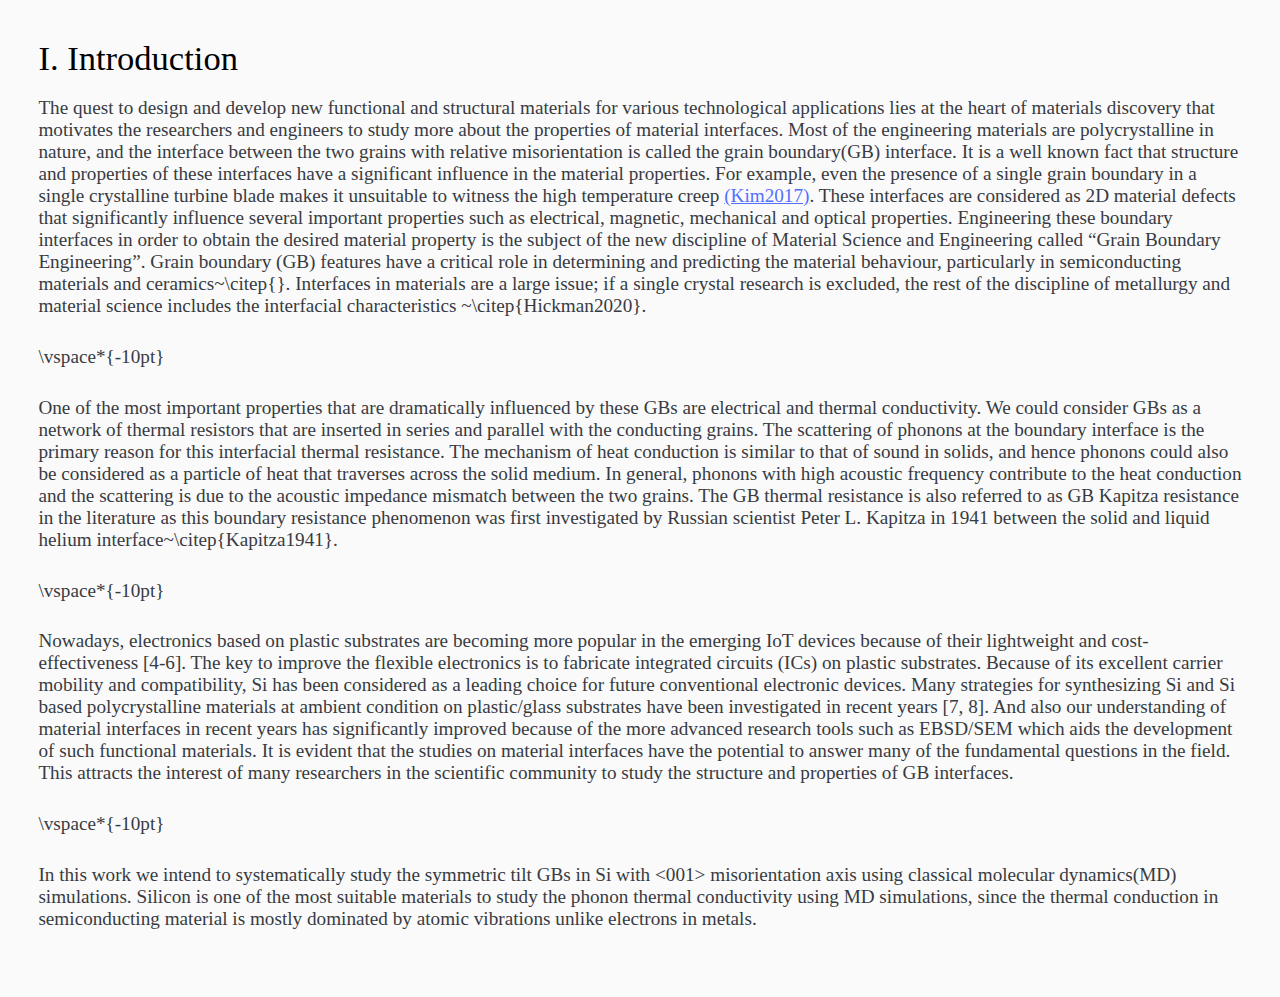
<file: 1_introduction.md.html>
<!DOCTYPE html>
<html>
  <head>
    <meta charset="utf-8" />
    <title>1_introduction.md</title>
    <style>body { padding: 0; margin: 0; }
.markdown-preview-plus-view:not([data-use-github-style]) {
  padding: 2em;
  font-size: 1.2em;
  color: #383a42;
  background-color: #fafafa;
}
.markdown-preview-plus-view:not([data-use-github-style]) span.critic.comment > span {
  background-color: #fafafa;
}
.markdown-preview-plus-view:not([data-use-github-style]) > :first-child {
  margin-top: 0;
}
.markdown-preview-plus-view:not([data-use-github-style]) h1,
.markdown-preview-plus-view:not([data-use-github-style]) h2,
.markdown-preview-plus-view:not([data-use-github-style]) h3,
.markdown-preview-plus-view:not([data-use-github-style]) h4,
.markdown-preview-plus-view:not([data-use-github-style]) h5,
.markdown-preview-plus-view:not([data-use-github-style]) h6 {
  line-height: 1.2;
  margin-top: 1.5em;
  margin-bottom: 0.5em;
  color: #000000;
}
.markdown-preview-plus-view:not([data-use-github-style]) h1 {
  font-size: 2.4em;
  font-weight: 300;
}
.markdown-preview-plus-view:not([data-use-github-style]) h2 {
  font-size: 1.8em;
  font-weight: 400;
}
.markdown-preview-plus-view:not([data-use-github-style]) h3 {
  font-size: 1.5em;
  font-weight: 500;
}
.markdown-preview-plus-view:not([data-use-github-style]) h4 {
  font-size: 1.2em;
  font-weight: 600;
}
.markdown-preview-plus-view:not([data-use-github-style]) h5 {
  font-size: 1.1em;
  font-weight: 600;
}
.markdown-preview-plus-view:not([data-use-github-style]) h6 {
  font-size: 1em;
  font-weight: 600;
}
.markdown-preview-plus-view:not([data-use-github-style]) strong {
  color: #000000;
}
.markdown-preview-plus-view:not([data-use-github-style]) del {
  color: #5e616e;
}
.markdown-preview-plus-view:not([data-use-github-style]) a,
.markdown-preview-plus-view:not([data-use-github-style]) a code {
  color: #526fff;
}
.markdown-preview-plus-view:not([data-use-github-style]) img {
  max-width: 100%;
}
.markdown-preview-plus-view:not([data-use-github-style]) > p {
  margin-top: 0;
  margin-bottom: 1.5em;
}
.markdown-preview-plus-view:not([data-use-github-style]) > ul,
.markdown-preview-plus-view:not([data-use-github-style]) > ol {
  margin-bottom: 1.5em;
}
.markdown-preview-plus-view:not([data-use-github-style]) blockquote {
  margin: 1.5em 0;
  font-size: inherit;
  color: #5e616e;
  border-color: #d1d1d2;
  border-width: 4px;
}
.markdown-preview-plus-view:not([data-use-github-style]) hr {
  margin: 3em 0;
  border-top: 2px dashed #d1d1d2;
  background: none;
}
.markdown-preview-plus-view:not([data-use-github-style]) table {
  margin: 1.5em 0;
}
.markdown-preview-plus-view:not([data-use-github-style]) th {
  color: #000000;
}
.markdown-preview-plus-view:not([data-use-github-style]) th,
.markdown-preview-plus-view:not([data-use-github-style]) td {
  padding: 0.66em 1em;
  border: 1px solid #d1d1d2;
}
.markdown-preview-plus-view:not([data-use-github-style]) pre,
.markdown-preview-plus-view:not([data-use-github-style]) code {
  color: #000000;
  background-color: #eaeaeb;
}
.markdown-preview-plus-view:not([data-use-github-style]) pre,
.markdown-preview-plus-view:not([data-use-github-style]) pre.editor-colors {
  margin: 1.5em 0;
  padding: 1em;
  font-size: 0.92em;
  border-radius: 3px;
  background-color: #f0f0f0;
}
.markdown-preview-plus-view:not([data-use-github-style]) kbd {
  color: #000000;
  border: 1px solid #d1d1d2;
  border-bottom: 2px solid #c1c1c2;
  background-color: #eaeaeb;
}

@include 'style-variables';
.markdown-preview-plus-view {
  display: block;
  overflow-x: hidden;
}
.markdown-preview-plus-view .emoji {
  max-width: 1em !important;
}
.markdown-preview-plus-view del {
  text-decoration: none;
  position: relative;
}
.markdown-preview-plus-view del::after {
  border-bottom: 1px solid black;
  content: '';
  left: 0;
  position: absolute;
  right: 0;
  top: 50%;
}
.markdown-preview-plus-view ul.contains-task-list li.task-list-item {
  position: relative;
  list-style-type: none;
}
.markdown-preview-plus-view ul.contains-task-list li.task-list-item input.task-list-item-checkbox {
  position: absolute;
  transform: translateX(-100%);
  width: 30px;
}
.markdown-preview-plus-view span.critic.comment {
  position: relative;
}
.markdown-preview-plus-view span.critic.comment::before {
  content: '\1f4ac';
  position: initial;
}
.markdown-preview-plus-view span.critic.comment > span {
  display: none;
}
.markdown-preview-plus-view span.critic.comment:hover > span {
  display: initial;
  position: absolute;
  top: 100%;
  left: 0;
  border: 1px solid;
  border-radius: 5px;
  max-height: 4em;
  overflow: auto;
}
.markdown-preview-plus-view span.critic.comment:focus > span {
  display: initial;
  text-decoration: underline;
  position: initial;
  top: auto;
  left: auto;
  border: initial;
  border-radius: initial;
}

body.markdown-preview-plus-view[data-use-github-style] {
  overflow: initial !important;
}
.markdown-preview-plus-view[data-use-github-style] {
  overflow: hidden;
  font-family: "Helvetica Neue", Helvetica, "Segoe UI", Arial, freesans, sans-serif;
  line-height: 1.6;
  word-wrap: break-word;
  padding: 30px;
  font-size: 16px;
  color: #333;
  background-color: #fff;
}
.markdown-preview-plus-view[data-use-github-style] > *:first-child {
  margin-top: 0 !important;
}
.markdown-preview-plus-view[data-use-github-style] > *:last-child {
  margin-bottom: 0 !important;
}
.markdown-preview-plus-view[data-use-github-style] a:not([href]) {
  color: inherit;
  text-decoration: none;
}
.markdown-preview-plus-view[data-use-github-style] .absent {
  color: #c00;
}
.markdown-preview-plus-view[data-use-github-style] .anchor {
  position: absolute;
  top: 0;
  left: 0;
  display: block;
  padding-right: 6px;
  padding-left: 30px;
  margin-left: -30px;
}
.markdown-preview-plus-view[data-use-github-style] .anchor:focus {
  outline: none;
}
.markdown-preview-plus-view[data-use-github-style] h1,
.markdown-preview-plus-view[data-use-github-style] h2,
.markdown-preview-plus-view[data-use-github-style] h3,
.markdown-preview-plus-view[data-use-github-style] h4,
.markdown-preview-plus-view[data-use-github-style] h5,
.markdown-preview-plus-view[data-use-github-style] h6 {
  position: relative;
  margin-top: 1em;
  margin-bottom: 16px;
  font-weight: bold;
  line-height: 1.4;
}
.markdown-preview-plus-view[data-use-github-style] h1 .octicon-link,
.markdown-preview-plus-view[data-use-github-style] h2 .octicon-link,
.markdown-preview-plus-view[data-use-github-style] h3 .octicon-link,
.markdown-preview-plus-view[data-use-github-style] h4 .octicon-link,
.markdown-preview-plus-view[data-use-github-style] h5 .octicon-link,
.markdown-preview-plus-view[data-use-github-style] h6 .octicon-link {
  display: none;
  color: #000;
  vertical-align: middle;
}
.markdown-preview-plus-view[data-use-github-style] h1:hover .anchor,
.markdown-preview-plus-view[data-use-github-style] h2:hover .anchor,
.markdown-preview-plus-view[data-use-github-style] h3:hover .anchor,
.markdown-preview-plus-view[data-use-github-style] h4:hover .anchor,
.markdown-preview-plus-view[data-use-github-style] h5:hover .anchor,
.markdown-preview-plus-view[data-use-github-style] h6:hover .anchor {
  padding-left: 8px;
  margin-left: -30px;
  text-decoration: none;
}
.markdown-preview-plus-view[data-use-github-style] h1:hover .anchor .octicon-link,
.markdown-preview-plus-view[data-use-github-style] h2:hover .anchor .octicon-link,
.markdown-preview-plus-view[data-use-github-style] h3:hover .anchor .octicon-link,
.markdown-preview-plus-view[data-use-github-style] h4:hover .anchor .octicon-link,
.markdown-preview-plus-view[data-use-github-style] h5:hover .anchor .octicon-link,
.markdown-preview-plus-view[data-use-github-style] h6:hover .anchor .octicon-link {
  display: inline-block;
}
.markdown-preview-plus-view[data-use-github-style] h1 tt,
.markdown-preview-plus-view[data-use-github-style] h2 tt,
.markdown-preview-plus-view[data-use-github-style] h3 tt,
.markdown-preview-plus-view[data-use-github-style] h4 tt,
.markdown-preview-plus-view[data-use-github-style] h5 tt,
.markdown-preview-plus-view[data-use-github-style] h6 tt,
.markdown-preview-plus-view[data-use-github-style] h1 code,
.markdown-preview-plus-view[data-use-github-style] h2 code,
.markdown-preview-plus-view[data-use-github-style] h3 code,
.markdown-preview-plus-view[data-use-github-style] h4 code,
.markdown-preview-plus-view[data-use-github-style] h5 code,
.markdown-preview-plus-view[data-use-github-style] h6 code {
  font-size: inherit;
}
.markdown-preview-plus-view[data-use-github-style] h1 {
  padding-bottom: 0.3em;
  font-size: 2.25em;
  line-height: 1.2;
  border-bottom: 1px solid #eee;
}
.markdown-preview-plus-view[data-use-github-style] h1 .anchor {
  line-height: 1;
}
.markdown-preview-plus-view[data-use-github-style] h2 {
  padding-bottom: 0.3em;
  font-size: 1.75em;
  line-height: 1.225;
  border-bottom: 1px solid #eee;
}
.markdown-preview-plus-view[data-use-github-style] h2 .anchor {
  line-height: 1;
}
.markdown-preview-plus-view[data-use-github-style] h3 {
  font-size: 1.5em;
  line-height: 1.43;
}
.markdown-preview-plus-view[data-use-github-style] h3 .anchor {
  line-height: 1.2;
}
.markdown-preview-plus-view[data-use-github-style] h4 {
  font-size: 1.25em;
}
.markdown-preview-plus-view[data-use-github-style] h4 .anchor {
  line-height: 1.2;
}
.markdown-preview-plus-view[data-use-github-style] h5 {
  font-size: 1em;
}
.markdown-preview-plus-view[data-use-github-style] h5 .anchor {
  line-height: 1.1;
}
.markdown-preview-plus-view[data-use-github-style] h6 {
  font-size: 1em;
  color: #777;
}
.markdown-preview-plus-view[data-use-github-style] h6 .anchor {
  line-height: 1.1;
}
.markdown-preview-plus-view[data-use-github-style] p,
.markdown-preview-plus-view[data-use-github-style] blockquote,
.markdown-preview-plus-view[data-use-github-style] ul,
.markdown-preview-plus-view[data-use-github-style] ol,
.markdown-preview-plus-view[data-use-github-style] dl,
.markdown-preview-plus-view[data-use-github-style] table,
.markdown-preview-plus-view[data-use-github-style] pre {
  margin-top: 0;
  margin-bottom: 16px;
}
.markdown-preview-plus-view[data-use-github-style] hr {
  height: 4px;
  padding: 0;
  margin: 16px 0;
  background-color: #e7e7e7;
  border: 0 none;
}
.markdown-preview-plus-view[data-use-github-style] ul,
.markdown-preview-plus-view[data-use-github-style] ol {
  padding-left: 2em;
}
.markdown-preview-plus-view[data-use-github-style] ul.no-list,
.markdown-preview-plus-view[data-use-github-style] ol.no-list {
  padding: 0;
  list-style-type: none;
}
.markdown-preview-plus-view[data-use-github-style] ul ul,
.markdown-preview-plus-view[data-use-github-style] ul ol,
.markdown-preview-plus-view[data-use-github-style] ol ol,
.markdown-preview-plus-view[data-use-github-style] ol ul {
  margin-top: 0;
  margin-bottom: 0;
}
.markdown-preview-plus-view[data-use-github-style] li > p {
  margin-top: 16px;
}
.markdown-preview-plus-view[data-use-github-style] dl {
  padding: 0;
}
.markdown-preview-plus-view[data-use-github-style] dl dt {
  padding: 0;
  margin-top: 16px;
  font-size: 1em;
  font-style: italic;
  font-weight: bold;
}
.markdown-preview-plus-view[data-use-github-style] dl dd {
  padding: 0 16px;
  margin-bottom: 16px;
}
.markdown-preview-plus-view[data-use-github-style] blockquote {
  padding: 0 15px;
  color: #777;
  border-left: 4px solid #ddd;
}
.markdown-preview-plus-view[data-use-github-style] blockquote > :first-child {
  margin-top: 0;
}
.markdown-preview-plus-view[data-use-github-style] blockquote > :last-child {
  margin-bottom: 0;
}
.markdown-preview-plus-view[data-use-github-style] table {
  display: block;
  width: 100%;
  overflow: auto;
  word-break: normal;
  word-break: keep-all;
}
.markdown-preview-plus-view[data-use-github-style] table th {
  font-weight: bold;
}
.markdown-preview-plus-view[data-use-github-style] table th,
.markdown-preview-plus-view[data-use-github-style] table td {
  padding: 6px 13px;
  border: 1px solid #ddd;
}
.markdown-preview-plus-view[data-use-github-style] table tr {
  background-color: #fff;
  border-top: 1px solid #ccc;
}
.markdown-preview-plus-view[data-use-github-style] table tr:nth-child(2n) {
  background-color: #f8f8f8;
}
.markdown-preview-plus-view[data-use-github-style] img {
  max-width: 100%;
  -moz-box-sizing: border-box;
  box-sizing: border-box;
}
.markdown-preview-plus-view[data-use-github-style] .emoji {
  max-width: none;
}
.markdown-preview-plus-view[data-use-github-style] span.frame {
  display: block;
  overflow: hidden;
}
.markdown-preview-plus-view[data-use-github-style] span.frame > span {
  display: block;
  float: left;
  width: auto;
  padding: 7px;
  margin: 13px 0 0;
  overflow: hidden;
  border: 1px solid #ddd;
}
.markdown-preview-plus-view[data-use-github-style] span.frame span img {
  display: block;
  float: left;
}
.markdown-preview-plus-view[data-use-github-style] span.frame span span {
  display: block;
  padding: 5px 0 0;
  clear: both;
  color: #333;
}
.markdown-preview-plus-view[data-use-github-style] span.align-center {
  display: block;
  overflow: hidden;
  clear: both;
}
.markdown-preview-plus-view[data-use-github-style] span.align-center > span {
  display: block;
  margin: 13px auto 0;
  overflow: hidden;
  text-align: center;
}
.markdown-preview-plus-view[data-use-github-style] span.align-center span img {
  margin: 0 auto;
  text-align: center;
}
.markdown-preview-plus-view[data-use-github-style] span.align-right {
  display: block;
  overflow: hidden;
  clear: both;
}
.markdown-preview-plus-view[data-use-github-style] span.align-right > span {
  display: block;
  margin: 13px 0 0;
  overflow: hidden;
  text-align: right;
}
.markdown-preview-plus-view[data-use-github-style] span.align-right span img {
  margin: 0;
  text-align: right;
}
.markdown-preview-plus-view[data-use-github-style] span.float-left {
  display: block;
  float: left;
  margin-right: 13px;
  overflow: hidden;
}
.markdown-preview-plus-view[data-use-github-style] span.float-left span {
  margin: 13px 0 0;
}
.markdown-preview-plus-view[data-use-github-style] span.float-right {
  display: block;
  float: right;
  margin-left: 13px;
  overflow: hidden;
}
.markdown-preview-plus-view[data-use-github-style] span.float-right > span {
  display: block;
  margin: 13px auto 0;
  overflow: hidden;
  text-align: right;
}
.markdown-preview-plus-view[data-use-github-style] code,
.markdown-preview-plus-view[data-use-github-style] tt {
  padding: 0;
  padding-top: 0.2em;
  padding-bottom: 0.2em;
  margin: 0;
  font-size: 85%;
  background-color: rgba(0, 0, 0, 0.04);
  border-radius: 3px;
}
.markdown-preview-plus-view[data-use-github-style] code:before,
.markdown-preview-plus-view[data-use-github-style] tt:before,
.markdown-preview-plus-view[data-use-github-style] code:after,
.markdown-preview-plus-view[data-use-github-style] tt:after {
  letter-spacing: -0.2em;
  content: "\00a0";
}
.markdown-preview-plus-view[data-use-github-style] code br,
.markdown-preview-plus-view[data-use-github-style] tt br {
  display: none;
}
.markdown-preview-plus-view[data-use-github-style] del code {
  text-decoration: inherit;
}
.markdown-preview-plus-view[data-use-github-style] pre > code {
  padding: 0;
  margin: 0;
  font-size: 100%;
  word-break: normal;
  white-space: pre;
  background: transparent;
  border: 0;
}
.markdown-preview-plus-view[data-use-github-style] .highlight {
  margin-bottom: 16px;
}
.markdown-preview-plus-view[data-use-github-style] .highlight pre,
.markdown-preview-plus-view[data-use-github-style] pre {
  padding: 16px;
  overflow: auto;
  font-size: 85%;
  line-height: 1.45;
  background-color: #f7f7f7;
  border-radius: 3px;
}
.markdown-preview-plus-view[data-use-github-style] .highlight pre {
  margin-bottom: 0;
  word-break: normal;
}
.markdown-preview-plus-view[data-use-github-style] pre {
  word-wrap: normal;
}
.markdown-preview-plus-view[data-use-github-style] pre code,
.markdown-preview-plus-view[data-use-github-style] pre tt {
  display: inline;
  max-width: initial;
  padding: 0;
  margin: 0;
  overflow: initial;
  line-height: inherit;
  word-wrap: normal;
  background-color: transparent;
  border: 0;
}
.markdown-preview-plus-view[data-use-github-style] pre code:before,
.markdown-preview-plus-view[data-use-github-style] pre tt:before,
.markdown-preview-plus-view[data-use-github-style] pre code:after,
.markdown-preview-plus-view[data-use-github-style] pre tt:after {
  content: normal;
}
.markdown-preview-plus-view[data-use-github-style] kbd {
  display: inline-block;
  padding: 3px 5px;
  font-size: 11px;
  line-height: 10px;
  color: #555;
  vertical-align: middle;
  background-color: #fcfcfc;
  border: solid 1px #ccc;
  border-bottom-color: #bbb;
  border-radius: 3px;
  box-shadow: inset 0 -1px 0 #bbb;
}
.markdown-preview-plus-view[data-use-github-style] span.critic.comment > span {
  background-color: #fff;
}
.markdown-preview-plus-view[data-use-github-style] a {
  color: #337ab7;
}
.markdown-preview-plus-view[data-use-github-style] pre,
.markdown-preview-plus-view[data-use-github-style] code {
  color: inherit;
}
.markdown-preview-plus-view[data-use-github-style] pre,
.markdown-preview-plus-view[data-use-github-style] pre.editor-colors {
  padding: 0.8em 1em;
  margin-bottom: 1em;
  font-size: 0.85em;
  border-radius: 4px;
  overflow: auto;
}

.bracket-matcher .region {
  border-bottom: 1px dotted lime;
  position: absolute;
}
.line-number.bracket-matcher.bracket-matcher {
  color: #383a42;
  background-color: #e5e5e6;
}

.spell-check-misspelling .region {
  border-bottom: 2px dotted rgba(255, 51, 51, 0.75);
}
.spell-check-corrections {
  width: 25em !important;
}

pre.editor-colors {
  background-color: #fafafa;
  color: #383a42;
}
pre.editor-colors .line.cursor-line {
  background-color: rgba(56, 58, 66, 0.05);
}
pre.editor-colors .invisible {
  color: #383a42;
}
pre.editor-colors .cursor {
  border-left: 2px solid #526fff;
}
pre.editor-colors .selection .region {
  background-color: #e5e5e6;
}
pre.editor-colors .bracket-matcher .region {
  border-bottom: 1px solid #526fff;
  box-sizing: border-box;
}
pre.editor-colors .invisible-character {
  color: rgba(56, 58, 66, 0.2);
}
pre.editor-colors .indent-guide {
  color: rgba(56, 58, 66, 0.2);
}
pre.editor-colors .wrap-guide {
  background-color: rgba(56, 58, 66, 0.2);
}
pre.editor-colors .find-result .region.region.region,
pre.editor-colors .current-result .region.region.region {
  border-radius: 2px;
  background-color: rgba(82, 111, 255, 0.2);
  transition: border-color 0.4s;
}
pre.editor-colors .find-result .region.region.region {
  border: 2px solid transparent;
}
pre.editor-colors .current-result .region.region.region {
  border: 2px solid #526fff;
  transition-duration: .1s;
}
pre.editor-colors .gutter .line-number {
  color: #9d9d9f;
  -webkit-font-smoothing: antialiased;
}
pre.editor-colors .gutter .line-number.cursor-line {
  color: #383a42;
  background-color: #e5e5e6;
}
pre.editor-colors .gutter .line-number.cursor-line-no-selection {
  background-color: transparent;
}
pre.editor-colors .gutter .line-number .icon-right {
  color: #383a42;
}
pre.editor-colors .gutter:not(.git-diff-icon) .line-number.git-line-removed.git-line-removed::before {
  bottom: -3px;
}
pre.editor-colors .gutter:not(.git-diff-icon) .line-number.git-line-removed::after {
  content: "";
  position: absolute;
  left: 0px;
  bottom: 0px;
  width: 25px;
  border-bottom: 1px dotted rgba(255, 20, 20, 0.5);
  pointer-events: none;
}
pre.editor-colors .gutter .line-number.folded,
pre.editor-colors .gutter .line-number:after,
pre.editor-colors .fold-marker:after {
  color: #383a42;
}
.syntax--comment {
  color: #a0a1a7;
  font-style: italic;
}
.syntax--comment .syntax--markup.syntax--link {
  color: #a0a1a7;
}
.syntax--entity.syntax--name.syntax--type {
  color: #c18401;
}
.syntax--entity.syntax--other.syntax--inherited-class {
  color: #50a14f;
}
.syntax--keyword {
  color: #a626a4;
}
.syntax--keyword.syntax--control {
  color: #a626a4;
}
.syntax--keyword.syntax--operator {
  color: #383a42;
}
.syntax--keyword.syntax--other.syntax--special-method {
  color: #4078f2;
}
.syntax--keyword.syntax--other.syntax--unit {
  color: #986801;
}
.syntax--storage {
  color: #a626a4;
}
.syntax--storage.syntax--type.syntax--annotation,
.syntax--storage.syntax--type.syntax--primitive {
  color: #a626a4;
}
.syntax--storage.syntax--modifier.syntax--package,
.syntax--storage.syntax--modifier.syntax--import {
  color: #383a42;
}
.syntax--constant {
  color: #986801;
}
.syntax--constant.syntax--variable {
  color: #986801;
}
.syntax--constant.syntax--character.syntax--escape {
  color: #0184bc;
}
.syntax--constant.syntax--numeric {
  color: #986801;
}
.syntax--constant.syntax--other.syntax--color {
  color: #0184bc;
}
.syntax--constant.syntax--other.syntax--symbol {
  color: #0184bc;
}
.syntax--variable {
  color: #e45649;
}
.syntax--variable.syntax--interpolation {
  color: #ca1243;
}
.syntax--variable.syntax--parameter {
  color: #383a42;
}
.syntax--string {
  color: #50a14f;
}
.syntax--string.syntax--regexp {
  color: #0184bc;
}
.syntax--string.syntax--regexp .syntax--source.syntax--ruby.syntax--embedded {
  color: #c18401;
}
.syntax--string.syntax--other.syntax--link {
  color: #e45649;
}
.syntax--punctuation.syntax--definition.syntax--comment {
  color: #a0a1a7;
}
.syntax--punctuation.syntax--definition.syntax--method-parameters,
.syntax--punctuation.syntax--definition.syntax--function-parameters,
.syntax--punctuation.syntax--definition.syntax--parameters,
.syntax--punctuation.syntax--definition.syntax--separator,
.syntax--punctuation.syntax--definition.syntax--seperator,
.syntax--punctuation.syntax--definition.syntax--array {
  color: #383a42;
}
.syntax--punctuation.syntax--definition.syntax--heading,
.syntax--punctuation.syntax--definition.syntax--identity {
  color: #4078f2;
}
.syntax--punctuation.syntax--definition.syntax--bold {
  color: #c18401;
  font-weight: bold;
}
.syntax--punctuation.syntax--definition.syntax--italic {
  color: #a626a4;
  font-style: italic;
}
.syntax--punctuation.syntax--section.syntax--embedded {
  color: #ca1243;
}
.syntax--punctuation.syntax--section.syntax--method,
.syntax--punctuation.syntax--section.syntax--class,
.syntax--punctuation.syntax--section.syntax--inner-class {
  color: #383a42;
}
.syntax--support.syntax--class {
  color: #c18401;
}
.syntax--support.syntax--type {
  color: #0184bc;
}
.syntax--support.syntax--function {
  color: #0184bc;
}
.syntax--support.syntax--function.syntax--any-method {
  color: #4078f2;
}
.syntax--entity.syntax--name.syntax--function {
  color: #4078f2;
}
.syntax--entity.syntax--name.syntax--class,
.syntax--entity.syntax--name.syntax--type.syntax--class {
  color: #c18401;
}
.syntax--entity.syntax--name.syntax--section {
  color: #4078f2;
}
.syntax--entity.syntax--name.syntax--tag {
  color: #e45649;
}
.syntax--entity.syntax--other.syntax--attribute-name {
  color: #986801;
}
.syntax--entity.syntax--other.syntax--attribute-name.syntax--id {
  color: #4078f2;
}
.syntax--meta.syntax--class {
  color: #c18401;
}
.syntax--meta.syntax--class.syntax--body {
  color: #383a42;
}
.syntax--meta.syntax--method-call,
.syntax--meta.syntax--method {
  color: #383a42;
}
.syntax--meta.syntax--definition.syntax--variable {
  color: #e45649;
}
.syntax--meta.syntax--link {
  color: #986801;
}
.syntax--meta.syntax--require {
  color: #4078f2;
}
.syntax--meta.syntax--selector {
  color: #a626a4;
}
.syntax--meta.syntax--separator {
  color: #383a42;
}
.syntax--meta.syntax--tag {
  color: #383a42;
}
.syntax--underline {
  text-decoration: underline;
}
.syntax--none {
  color: #383a42;
}
.syntax--invalid.syntax--deprecated {
  color: #000000 !important;
  background-color: #f2a60d !important;
}
.syntax--invalid.syntax--illegal {
  color: white !important;
  background-color: #ff1414 !important;
}
.syntax--markup.syntax--bold {
  color: #986801;
  font-weight: bold;
}
.syntax--markup.syntax--changed {
  color: #a626a4;
}
.syntax--markup.syntax--deleted {
  color: #e45649;
}
.syntax--markup.syntax--italic {
  color: #a626a4;
  font-style: italic;
}
.syntax--markup.syntax--heading {
  color: #e45649;
}
.syntax--markup.syntax--heading .syntax--punctuation.syntax--definition.syntax--heading {
  color: #4078f2;
}
.syntax--markup.syntax--link {
  color: #0184bc;
}
.syntax--markup.syntax--inserted {
  color: #50a14f;
}
.syntax--markup.syntax--quote {
  color: #986801;
}
.syntax--markup.syntax--raw {
  color: #50a14f;
}
.syntax--source.syntax--c .syntax--keyword.syntax--operator {
  color: #a626a4;
}
.syntax--source.syntax--cpp .syntax--keyword.syntax--operator {
  color: #a626a4;
}
.syntax--source.syntax--cs .syntax--keyword.syntax--operator {
  color: #a626a4;
}
.syntax--source.syntax--css .syntax--property-name,
.syntax--source.syntax--css .syntax--property-value {
  color: #696c77;
}
.syntax--source.syntax--css .syntax--property-name.syntax--support,
.syntax--source.syntax--css .syntax--property-value.syntax--support {
  color: #383a42;
}
.syntax--source.syntax--elixir .syntax--source.syntax--embedded.syntax--source {
  color: #383a42;
}
.syntax--source.syntax--elixir .syntax--constant.syntax--language,
.syntax--source.syntax--elixir .syntax--constant.syntax--numeric,
.syntax--source.syntax--elixir .syntax--constant.syntax--definition {
  color: #4078f2;
}
.syntax--source.syntax--elixir .syntax--variable.syntax--definition,
.syntax--source.syntax--elixir .syntax--variable.syntax--anonymous {
  color: #a626a4;
}
.syntax--source.syntax--elixir .syntax--parameter.syntax--variable.syntax--function {
  color: #986801;
  font-style: italic;
}
.syntax--source.syntax--elixir .syntax--quoted {
  color: #50a14f;
}
.syntax--source.syntax--elixir .syntax--keyword.syntax--special-method,
.syntax--source.syntax--elixir .syntax--embedded.syntax--section,
.syntax--source.syntax--elixir .syntax--embedded.syntax--source.syntax--empty {
  color: #e45649;
}
.syntax--source.syntax--elixir .syntax--readwrite.syntax--module .syntax--punctuation {
  color: #e45649;
}
.syntax--source.syntax--elixir .syntax--regexp.syntax--section,
.syntax--source.syntax--elixir .syntax--regexp.syntax--string {
  color: #ca1243;
}
.syntax--source.syntax--elixir .syntax--separator,
.syntax--source.syntax--elixir .syntax--keyword.syntax--operator {
  color: #986801;
}
.syntax--source.syntax--elixir .syntax--variable.syntax--constant {
  color: #c18401;
}
.syntax--source.syntax--elixir .syntax--array,
.syntax--source.syntax--elixir .syntax--scope,
.syntax--source.syntax--elixir .syntax--section {
  color: #696c77;
}
.syntax--source.syntax--gfm .syntax--markup {
  -webkit-font-smoothing: auto;
}
.syntax--source.syntax--gfm .syntax--link .syntax--entity {
  color: #4078f2;
}
.syntax--source.syntax--go .syntax--storage.syntax--type.syntax--string {
  color: #a626a4;
}
.syntax--source.syntax--ini .syntax--keyword.syntax--other.syntax--definition.syntax--ini {
  color: #e45649;
}
.syntax--source.syntax--java .syntax--storage.syntax--modifier.syntax--import {
  color: #c18401;
}
.syntax--source.syntax--java .syntax--storage.syntax--type {
  color: #c18401;
}
.syntax--source.syntax--java .syntax--keyword.syntax--operator.syntax--instanceof {
  color: #a626a4;
}
.syntax--source.syntax--java-properties .syntax--meta.syntax--key-pair {
  color: #e45649;
}
.syntax--source.syntax--java-properties .syntax--meta.syntax--key-pair > .syntax--punctuation {
  color: #383a42;
}
.syntax--source.syntax--js .syntax--keyword.syntax--operator {
  color: #0184bc;
}
.syntax--source.syntax--js .syntax--keyword.syntax--operator.syntax--delete,
.syntax--source.syntax--js .syntax--keyword.syntax--operator.syntax--in,
.syntax--source.syntax--js .syntax--keyword.syntax--operator.syntax--of,
.syntax--source.syntax--js .syntax--keyword.syntax--operator.syntax--instanceof,
.syntax--source.syntax--js .syntax--keyword.syntax--operator.syntax--new,
.syntax--source.syntax--js .syntax--keyword.syntax--operator.syntax--typeof,
.syntax--source.syntax--js .syntax--keyword.syntax--operator.syntax--void {
  color: #a626a4;
}
.syntax--source.syntax--json .syntax--meta.syntax--structure.syntax--dictionary.syntax--json > .syntax--string.syntax--quoted.syntax--json {
  color: #e45649;
}
.syntax--source.syntax--json .syntax--meta.syntax--structure.syntax--dictionary.syntax--json > .syntax--string.syntax--quoted.syntax--json > .syntax--punctuation.syntax--string {
  color: #e45649;
}
.syntax--source.syntax--json .syntax--meta.syntax--structure.syntax--dictionary.syntax--json > .syntax--value.syntax--json > .syntax--string.syntax--quoted.syntax--json,
.syntax--source.syntax--json .syntax--meta.syntax--structure.syntax--array.syntax--json > .syntax--value.syntax--json > .syntax--string.syntax--quoted.syntax--json,
.syntax--source.syntax--json .syntax--meta.syntax--structure.syntax--dictionary.syntax--json > .syntax--value.syntax--json > .syntax--string.syntax--quoted.syntax--json > .syntax--punctuation,
.syntax--source.syntax--json .syntax--meta.syntax--structure.syntax--array.syntax--json > .syntax--value.syntax--json > .syntax--string.syntax--quoted.syntax--json > .syntax--punctuation {
  color: #50a14f;
}
.syntax--source.syntax--json .syntax--meta.syntax--structure.syntax--dictionary.syntax--json > .syntax--constant.syntax--language.syntax--json,
.syntax--source.syntax--json .syntax--meta.syntax--structure.syntax--array.syntax--json > .syntax--constant.syntax--language.syntax--json {
  color: #0184bc;
}
.syntax--source.syntax--ruby .syntax--constant.syntax--other.syntax--symbol > .syntax--punctuation {
  color: inherit;
}
.syntax--source.syntax--php .syntax--class.syntax--bracket {
  color: #383a42;
}
.syntax--source.syntax--python .syntax--keyword.syntax--operator.syntax--logical.syntax--python {
  color: #a626a4;
}
.syntax--source.syntax--python .syntax--variable.syntax--parameter {
  color: #986801;
}
</style>

  </head>
  <body class="markdown-preview-plus-view">
    <h2>I. Introduction</h2>
<p>The quest to design and develop new functional and structural materials for various technological applications lies at the heart of materials discovery that motivates the researchers and engineers to study more about the properties of material interfaces.
Most of the engineering materials are polycrystalline in nature, and the interface between the two grains with relative misorientation is called the grain boundary(GB) interface.
It is a well known fact that structure and properties of these interfaces have a significant influence in the material properties.
For example, even the presence of a single grain boundary in a single crystalline turbine blade makes it unsuitable to witness the high temperature creep <a href="Kim2017">(Kim2017)</a>.
These interfaces are considered as 2D material defects that significantly influence several important properties such as electrical, magnetic, mechanical and optical properties.
Engineering these boundary interfaces in order to obtain the desired material property is the subject of the new discipline of Material Science and Engineering called “Grain Boundary Engineering”.
Grain boundary (GB) features have a critical role in determining and predicting the material behaviour, particularly in semiconducting materials and ceramics~\citep{}.
Interfaces in materials are a large issue; if a single crystal research is excluded, the rest of the discipline of metallurgy and material science includes the interfacial characteristics ~\citep{Hickman2020}.</p>
<p>\vspace*{-10pt}</p>
<p>One of the most important properties that are dramatically influenced by these GBs are electrical and thermal conductivity.
We could consider GBs as a network of thermal resistors that are inserted in series and parallel with the conducting grains.
The scattering of phonons at the boundary interface is the primary reason for this interfacial thermal resistance.
The mechanism of heat conduction is similar to that of sound in solids, and hence phonons could also be considered as a particle of heat that traverses across the  solid medium.
In general, phonons with high acoustic frequency contribute to the heat conduction and the scattering is due to the acoustic impedance mismatch between the two grains.
The GB thermal resistance is also referred to as GB Kapitza resistance in the literature as this boundary resistance phenomenon was first investigated by Russian scientist Peter L. Kapitza in 1941 between the solid and liquid helium interface~\citep{Kapitza1941}.</p>
<p>\vspace*{-10pt}</p>
<p>Nowadays, electronics based on plastic substrates are becoming more popular in the emerging IoT devices because of their lightweight and cost-effectiveness [4-6].
The key to improve the flexible electronics is to fabricate integrated circuits (ICs) on plastic substrates.
Because of its excellent carrier mobility and compatibility, Si has been considered as a leading choice for future conventional electronic devices.
Many strategies for synthesizing Si and Si based polycrystalline materials at ambient condition on plastic/glass substrates have been investigated in recent years [7, 8].
And also our understanding of material interfaces in recent years has significantly improved because of the more advanced research tools such as EBSD/SEM which aids the development of such functional materials.
It is evident that the studies on material interfaces have the potential to answer many of the fundamental questions in the field.
This attracts the interest of many researchers in the scientific community to study the structure and properties of GB interfaces.</p>
<p>\vspace*{-10pt}</p>
<p>In this work we intend to systematically study the symmetric tilt GBs in Si with &lt;001&gt; misorientation axis using classical molecular dynamics(MD) simulations.
Silicon is one of the most suitable materials to study the phonon thermal conductivity using MD simulations, since the thermal conduction in semiconducting material is mostly dominated by atomic vibrations unlike electrons in metals.</p>

  </body>
</html>
</file>
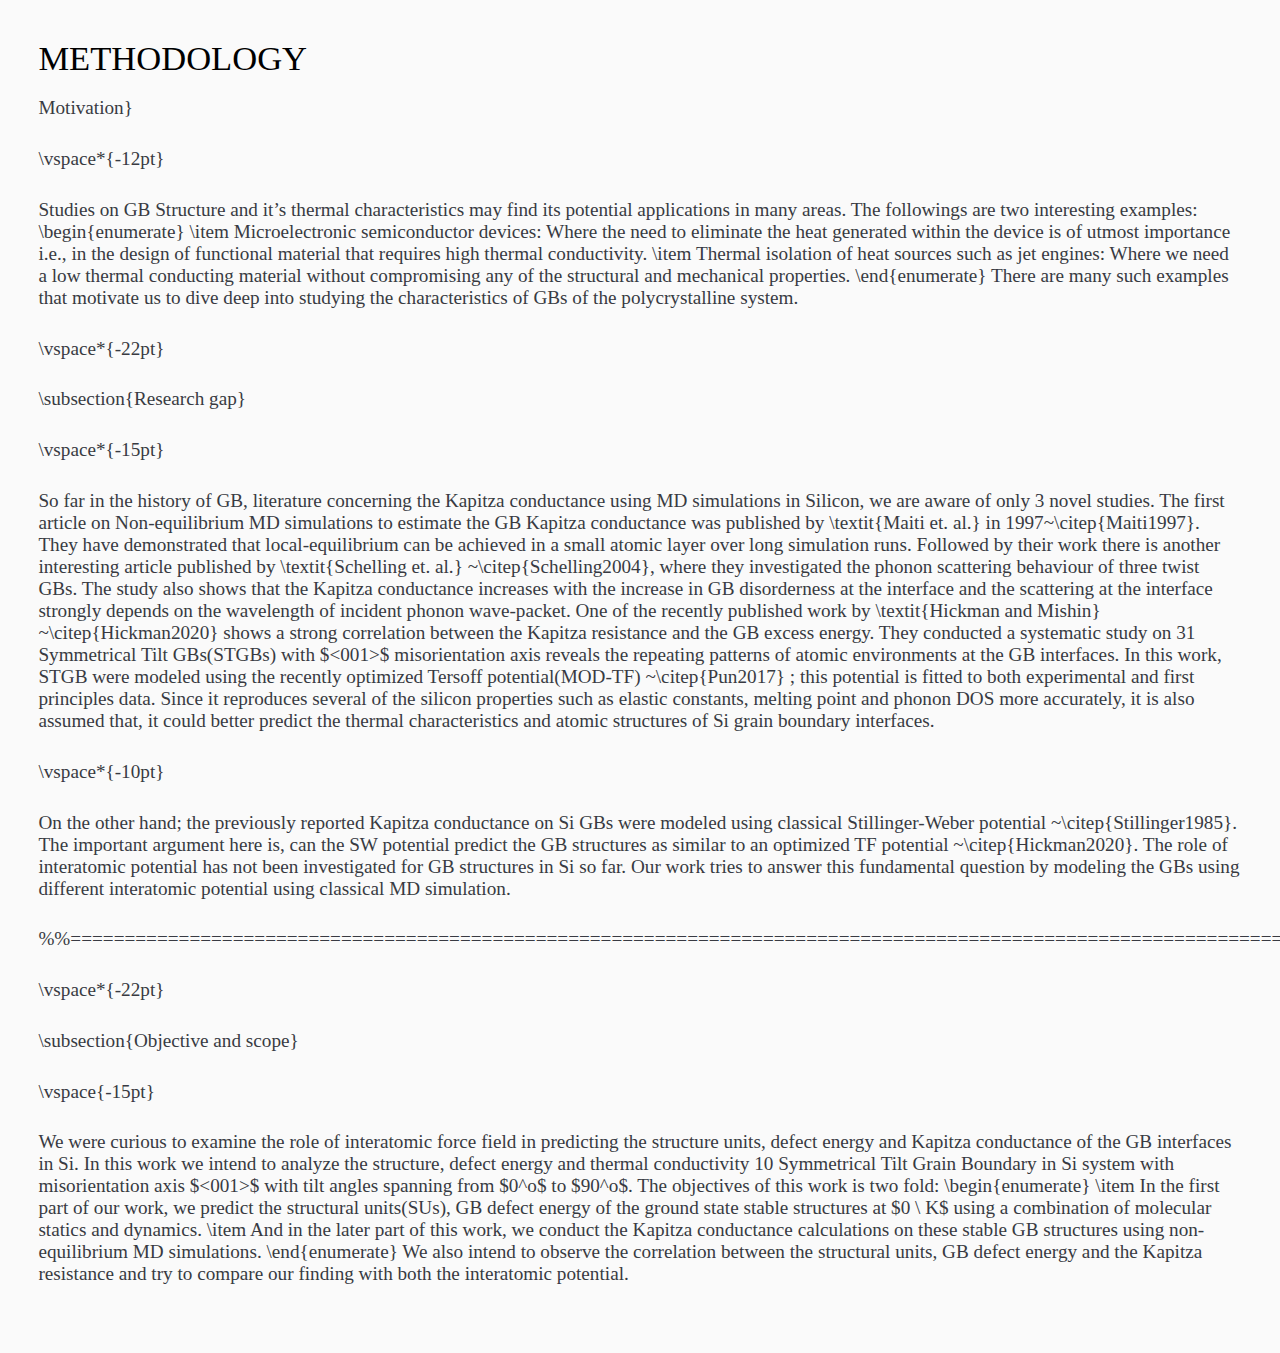
<file: 2_methods.md.html>
<!DOCTYPE html>
<html>
  <head>
    <meta charset="utf-8" />
    <title>2_methods.md</title>
    <style>body { padding: 0; margin: 0; }
.markdown-preview-plus-view:not([data-use-github-style]) {
  padding: 2em;
  font-size: 1.2em;
  color: #383a42;
  background-color: #fafafa;
}
.markdown-preview-plus-view:not([data-use-github-style]) span.critic.comment > span {
  background-color: #fafafa;
}
.markdown-preview-plus-view:not([data-use-github-style]) > :first-child {
  margin-top: 0;
}
.markdown-preview-plus-view:not([data-use-github-style]) h1,
.markdown-preview-plus-view:not([data-use-github-style]) h2,
.markdown-preview-plus-view:not([data-use-github-style]) h3,
.markdown-preview-plus-view:not([data-use-github-style]) h4,
.markdown-preview-plus-view:not([data-use-github-style]) h5,
.markdown-preview-plus-view:not([data-use-github-style]) h6 {
  line-height: 1.2;
  margin-top: 1.5em;
  margin-bottom: 0.5em;
  color: #000000;
}
.markdown-preview-plus-view:not([data-use-github-style]) h1 {
  font-size: 2.4em;
  font-weight: 300;
}
.markdown-preview-plus-view:not([data-use-github-style]) h2 {
  font-size: 1.8em;
  font-weight: 400;
}
.markdown-preview-plus-view:not([data-use-github-style]) h3 {
  font-size: 1.5em;
  font-weight: 500;
}
.markdown-preview-plus-view:not([data-use-github-style]) h4 {
  font-size: 1.2em;
  font-weight: 600;
}
.markdown-preview-plus-view:not([data-use-github-style]) h5 {
  font-size: 1.1em;
  font-weight: 600;
}
.markdown-preview-plus-view:not([data-use-github-style]) h6 {
  font-size: 1em;
  font-weight: 600;
}
.markdown-preview-plus-view:not([data-use-github-style]) strong {
  color: #000000;
}
.markdown-preview-plus-view:not([data-use-github-style]) del {
  color: #5e616e;
}
.markdown-preview-plus-view:not([data-use-github-style]) a,
.markdown-preview-plus-view:not([data-use-github-style]) a code {
  color: #526fff;
}
.markdown-preview-plus-view:not([data-use-github-style]) img {
  max-width: 100%;
}
.markdown-preview-plus-view:not([data-use-github-style]) > p {
  margin-top: 0;
  margin-bottom: 1.5em;
}
.markdown-preview-plus-view:not([data-use-github-style]) > ul,
.markdown-preview-plus-view:not([data-use-github-style]) > ol {
  margin-bottom: 1.5em;
}
.markdown-preview-plus-view:not([data-use-github-style]) blockquote {
  margin: 1.5em 0;
  font-size: inherit;
  color: #5e616e;
  border-color: #d1d1d2;
  border-width: 4px;
}
.markdown-preview-plus-view:not([data-use-github-style]) hr {
  margin: 3em 0;
  border-top: 2px dashed #d1d1d2;
  background: none;
}
.markdown-preview-plus-view:not([data-use-github-style]) table {
  margin: 1.5em 0;
}
.markdown-preview-plus-view:not([data-use-github-style]) th {
  color: #000000;
}
.markdown-preview-plus-view:not([data-use-github-style]) th,
.markdown-preview-plus-view:not([data-use-github-style]) td {
  padding: 0.66em 1em;
  border: 1px solid #d1d1d2;
}
.markdown-preview-plus-view:not([data-use-github-style]) pre,
.markdown-preview-plus-view:not([data-use-github-style]) code {
  color: #000000;
  background-color: #eaeaeb;
}
.markdown-preview-plus-view:not([data-use-github-style]) pre,
.markdown-preview-plus-view:not([data-use-github-style]) pre.editor-colors {
  margin: 1.5em 0;
  padding: 1em;
  font-size: 0.92em;
  border-radius: 3px;
  background-color: #f0f0f0;
}
.markdown-preview-plus-view:not([data-use-github-style]) kbd {
  color: #000000;
  border: 1px solid #d1d1d2;
  border-bottom: 2px solid #c1c1c2;
  background-color: #eaeaeb;
}

@include 'style-variables';
.markdown-preview-plus-view {
  display: block;
  overflow-x: hidden;
}
.markdown-preview-plus-view .emoji {
  max-width: 1em !important;
}
.markdown-preview-plus-view del {
  text-decoration: none;
  position: relative;
}
.markdown-preview-plus-view del::after {
  border-bottom: 1px solid black;
  content: '';
  left: 0;
  position: absolute;
  right: 0;
  top: 50%;
}
.markdown-preview-plus-view ul.contains-task-list li.task-list-item {
  position: relative;
  list-style-type: none;
}
.markdown-preview-plus-view ul.contains-task-list li.task-list-item input.task-list-item-checkbox {
  position: absolute;
  transform: translateX(-100%);
  width: 30px;
}
.markdown-preview-plus-view span.critic.comment {
  position: relative;
}
.markdown-preview-plus-view span.critic.comment::before {
  content: '\1f4ac';
  position: initial;
}
.markdown-preview-plus-view span.critic.comment > span {
  display: none;
}
.markdown-preview-plus-view span.critic.comment:hover > span {
  display: initial;
  position: absolute;
  top: 100%;
  left: 0;
  border: 1px solid;
  border-radius: 5px;
  max-height: 4em;
  overflow: auto;
}
.markdown-preview-plus-view span.critic.comment:focus > span {
  display: initial;
  text-decoration: underline;
  position: initial;
  top: auto;
  left: auto;
  border: initial;
  border-radius: initial;
}

body.markdown-preview-plus-view[data-use-github-style] {
  overflow: initial !important;
}
.markdown-preview-plus-view[data-use-github-style] {
  overflow: hidden;
  font-family: "Helvetica Neue", Helvetica, "Segoe UI", Arial, freesans, sans-serif;
  line-height: 1.6;
  word-wrap: break-word;
  padding: 30px;
  font-size: 16px;
  color: #333;
  background-color: #fff;
}
.markdown-preview-plus-view[data-use-github-style] > *:first-child {
  margin-top: 0 !important;
}
.markdown-preview-plus-view[data-use-github-style] > *:last-child {
  margin-bottom: 0 !important;
}
.markdown-preview-plus-view[data-use-github-style] a:not([href]) {
  color: inherit;
  text-decoration: none;
}
.markdown-preview-plus-view[data-use-github-style] .absent {
  color: #c00;
}
.markdown-preview-plus-view[data-use-github-style] .anchor {
  position: absolute;
  top: 0;
  left: 0;
  display: block;
  padding-right: 6px;
  padding-left: 30px;
  margin-left: -30px;
}
.markdown-preview-plus-view[data-use-github-style] .anchor:focus {
  outline: none;
}
.markdown-preview-plus-view[data-use-github-style] h1,
.markdown-preview-plus-view[data-use-github-style] h2,
.markdown-preview-plus-view[data-use-github-style] h3,
.markdown-preview-plus-view[data-use-github-style] h4,
.markdown-preview-plus-view[data-use-github-style] h5,
.markdown-preview-plus-view[data-use-github-style] h6 {
  position: relative;
  margin-top: 1em;
  margin-bottom: 16px;
  font-weight: bold;
  line-height: 1.4;
}
.markdown-preview-plus-view[data-use-github-style] h1 .octicon-link,
.markdown-preview-plus-view[data-use-github-style] h2 .octicon-link,
.markdown-preview-plus-view[data-use-github-style] h3 .octicon-link,
.markdown-preview-plus-view[data-use-github-style] h4 .octicon-link,
.markdown-preview-plus-view[data-use-github-style] h5 .octicon-link,
.markdown-preview-plus-view[data-use-github-style] h6 .octicon-link {
  display: none;
  color: #000;
  vertical-align: middle;
}
.markdown-preview-plus-view[data-use-github-style] h1:hover .anchor,
.markdown-preview-plus-view[data-use-github-style] h2:hover .anchor,
.markdown-preview-plus-view[data-use-github-style] h3:hover .anchor,
.markdown-preview-plus-view[data-use-github-style] h4:hover .anchor,
.markdown-preview-plus-view[data-use-github-style] h5:hover .anchor,
.markdown-preview-plus-view[data-use-github-style] h6:hover .anchor {
  padding-left: 8px;
  margin-left: -30px;
  text-decoration: none;
}
.markdown-preview-plus-view[data-use-github-style] h1:hover .anchor .octicon-link,
.markdown-preview-plus-view[data-use-github-style] h2:hover .anchor .octicon-link,
.markdown-preview-plus-view[data-use-github-style] h3:hover .anchor .octicon-link,
.markdown-preview-plus-view[data-use-github-style] h4:hover .anchor .octicon-link,
.markdown-preview-plus-view[data-use-github-style] h5:hover .anchor .octicon-link,
.markdown-preview-plus-view[data-use-github-style] h6:hover .anchor .octicon-link {
  display: inline-block;
}
.markdown-preview-plus-view[data-use-github-style] h1 tt,
.markdown-preview-plus-view[data-use-github-style] h2 tt,
.markdown-preview-plus-view[data-use-github-style] h3 tt,
.markdown-preview-plus-view[data-use-github-style] h4 tt,
.markdown-preview-plus-view[data-use-github-style] h5 tt,
.markdown-preview-plus-view[data-use-github-style] h6 tt,
.markdown-preview-plus-view[data-use-github-style] h1 code,
.markdown-preview-plus-view[data-use-github-style] h2 code,
.markdown-preview-plus-view[data-use-github-style] h3 code,
.markdown-preview-plus-view[data-use-github-style] h4 code,
.markdown-preview-plus-view[data-use-github-style] h5 code,
.markdown-preview-plus-view[data-use-github-style] h6 code {
  font-size: inherit;
}
.markdown-preview-plus-view[data-use-github-style] h1 {
  padding-bottom: 0.3em;
  font-size: 2.25em;
  line-height: 1.2;
  border-bottom: 1px solid #eee;
}
.markdown-preview-plus-view[data-use-github-style] h1 .anchor {
  line-height: 1;
}
.markdown-preview-plus-view[data-use-github-style] h2 {
  padding-bottom: 0.3em;
  font-size: 1.75em;
  line-height: 1.225;
  border-bottom: 1px solid #eee;
}
.markdown-preview-plus-view[data-use-github-style] h2 .anchor {
  line-height: 1;
}
.markdown-preview-plus-view[data-use-github-style] h3 {
  font-size: 1.5em;
  line-height: 1.43;
}
.markdown-preview-plus-view[data-use-github-style] h3 .anchor {
  line-height: 1.2;
}
.markdown-preview-plus-view[data-use-github-style] h4 {
  font-size: 1.25em;
}
.markdown-preview-plus-view[data-use-github-style] h4 .anchor {
  line-height: 1.2;
}
.markdown-preview-plus-view[data-use-github-style] h5 {
  font-size: 1em;
}
.markdown-preview-plus-view[data-use-github-style] h5 .anchor {
  line-height: 1.1;
}
.markdown-preview-plus-view[data-use-github-style] h6 {
  font-size: 1em;
  color: #777;
}
.markdown-preview-plus-view[data-use-github-style] h6 .anchor {
  line-height: 1.1;
}
.markdown-preview-plus-view[data-use-github-style] p,
.markdown-preview-plus-view[data-use-github-style] blockquote,
.markdown-preview-plus-view[data-use-github-style] ul,
.markdown-preview-plus-view[data-use-github-style] ol,
.markdown-preview-plus-view[data-use-github-style] dl,
.markdown-preview-plus-view[data-use-github-style] table,
.markdown-preview-plus-view[data-use-github-style] pre {
  margin-top: 0;
  margin-bottom: 16px;
}
.markdown-preview-plus-view[data-use-github-style] hr {
  height: 4px;
  padding: 0;
  margin: 16px 0;
  background-color: #e7e7e7;
  border: 0 none;
}
.markdown-preview-plus-view[data-use-github-style] ul,
.markdown-preview-plus-view[data-use-github-style] ol {
  padding-left: 2em;
}
.markdown-preview-plus-view[data-use-github-style] ul.no-list,
.markdown-preview-plus-view[data-use-github-style] ol.no-list {
  padding: 0;
  list-style-type: none;
}
.markdown-preview-plus-view[data-use-github-style] ul ul,
.markdown-preview-plus-view[data-use-github-style] ul ol,
.markdown-preview-plus-view[data-use-github-style] ol ol,
.markdown-preview-plus-view[data-use-github-style] ol ul {
  margin-top: 0;
  margin-bottom: 0;
}
.markdown-preview-plus-view[data-use-github-style] li > p {
  margin-top: 16px;
}
.markdown-preview-plus-view[data-use-github-style] dl {
  padding: 0;
}
.markdown-preview-plus-view[data-use-github-style] dl dt {
  padding: 0;
  margin-top: 16px;
  font-size: 1em;
  font-style: italic;
  font-weight: bold;
}
.markdown-preview-plus-view[data-use-github-style] dl dd {
  padding: 0 16px;
  margin-bottom: 16px;
}
.markdown-preview-plus-view[data-use-github-style] blockquote {
  padding: 0 15px;
  color: #777;
  border-left: 4px solid #ddd;
}
.markdown-preview-plus-view[data-use-github-style] blockquote > :first-child {
  margin-top: 0;
}
.markdown-preview-plus-view[data-use-github-style] blockquote > :last-child {
  margin-bottom: 0;
}
.markdown-preview-plus-view[data-use-github-style] table {
  display: block;
  width: 100%;
  overflow: auto;
  word-break: normal;
  word-break: keep-all;
}
.markdown-preview-plus-view[data-use-github-style] table th {
  font-weight: bold;
}
.markdown-preview-plus-view[data-use-github-style] table th,
.markdown-preview-plus-view[data-use-github-style] table td {
  padding: 6px 13px;
  border: 1px solid #ddd;
}
.markdown-preview-plus-view[data-use-github-style] table tr {
  background-color: #fff;
  border-top: 1px solid #ccc;
}
.markdown-preview-plus-view[data-use-github-style] table tr:nth-child(2n) {
  background-color: #f8f8f8;
}
.markdown-preview-plus-view[data-use-github-style] img {
  max-width: 100%;
  -moz-box-sizing: border-box;
  box-sizing: border-box;
}
.markdown-preview-plus-view[data-use-github-style] .emoji {
  max-width: none;
}
.markdown-preview-plus-view[data-use-github-style] span.frame {
  display: block;
  overflow: hidden;
}
.markdown-preview-plus-view[data-use-github-style] span.frame > span {
  display: block;
  float: left;
  width: auto;
  padding: 7px;
  margin: 13px 0 0;
  overflow: hidden;
  border: 1px solid #ddd;
}
.markdown-preview-plus-view[data-use-github-style] span.frame span img {
  display: block;
  float: left;
}
.markdown-preview-plus-view[data-use-github-style] span.frame span span {
  display: block;
  padding: 5px 0 0;
  clear: both;
  color: #333;
}
.markdown-preview-plus-view[data-use-github-style] span.align-center {
  display: block;
  overflow: hidden;
  clear: both;
}
.markdown-preview-plus-view[data-use-github-style] span.align-center > span {
  display: block;
  margin: 13px auto 0;
  overflow: hidden;
  text-align: center;
}
.markdown-preview-plus-view[data-use-github-style] span.align-center span img {
  margin: 0 auto;
  text-align: center;
}
.markdown-preview-plus-view[data-use-github-style] span.align-right {
  display: block;
  overflow: hidden;
  clear: both;
}
.markdown-preview-plus-view[data-use-github-style] span.align-right > span {
  display: block;
  margin: 13px 0 0;
  overflow: hidden;
  text-align: right;
}
.markdown-preview-plus-view[data-use-github-style] span.align-right span img {
  margin: 0;
  text-align: right;
}
.markdown-preview-plus-view[data-use-github-style] span.float-left {
  display: block;
  float: left;
  margin-right: 13px;
  overflow: hidden;
}
.markdown-preview-plus-view[data-use-github-style] span.float-left span {
  margin: 13px 0 0;
}
.markdown-preview-plus-view[data-use-github-style] span.float-right {
  display: block;
  float: right;
  margin-left: 13px;
  overflow: hidden;
}
.markdown-preview-plus-view[data-use-github-style] span.float-right > span {
  display: block;
  margin: 13px auto 0;
  overflow: hidden;
  text-align: right;
}
.markdown-preview-plus-view[data-use-github-style] code,
.markdown-preview-plus-view[data-use-github-style] tt {
  padding: 0;
  padding-top: 0.2em;
  padding-bottom: 0.2em;
  margin: 0;
  font-size: 85%;
  background-color: rgba(0, 0, 0, 0.04);
  border-radius: 3px;
}
.markdown-preview-plus-view[data-use-github-style] code:before,
.markdown-preview-plus-view[data-use-github-style] tt:before,
.markdown-preview-plus-view[data-use-github-style] code:after,
.markdown-preview-plus-view[data-use-github-style] tt:after {
  letter-spacing: -0.2em;
  content: "\00a0";
}
.markdown-preview-plus-view[data-use-github-style] code br,
.markdown-preview-plus-view[data-use-github-style] tt br {
  display: none;
}
.markdown-preview-plus-view[data-use-github-style] del code {
  text-decoration: inherit;
}
.markdown-preview-plus-view[data-use-github-style] pre > code {
  padding: 0;
  margin: 0;
  font-size: 100%;
  word-break: normal;
  white-space: pre;
  background: transparent;
  border: 0;
}
.markdown-preview-plus-view[data-use-github-style] .highlight {
  margin-bottom: 16px;
}
.markdown-preview-plus-view[data-use-github-style] .highlight pre,
.markdown-preview-plus-view[data-use-github-style] pre {
  padding: 16px;
  overflow: auto;
  font-size: 85%;
  line-height: 1.45;
  background-color: #f7f7f7;
  border-radius: 3px;
}
.markdown-preview-plus-view[data-use-github-style] .highlight pre {
  margin-bottom: 0;
  word-break: normal;
}
.markdown-preview-plus-view[data-use-github-style] pre {
  word-wrap: normal;
}
.markdown-preview-plus-view[data-use-github-style] pre code,
.markdown-preview-plus-view[data-use-github-style] pre tt {
  display: inline;
  max-width: initial;
  padding: 0;
  margin: 0;
  overflow: initial;
  line-height: inherit;
  word-wrap: normal;
  background-color: transparent;
  border: 0;
}
.markdown-preview-plus-view[data-use-github-style] pre code:before,
.markdown-preview-plus-view[data-use-github-style] pre tt:before,
.markdown-preview-plus-view[data-use-github-style] pre code:after,
.markdown-preview-plus-view[data-use-github-style] pre tt:after {
  content: normal;
}
.markdown-preview-plus-view[data-use-github-style] kbd {
  display: inline-block;
  padding: 3px 5px;
  font-size: 11px;
  line-height: 10px;
  color: #555;
  vertical-align: middle;
  background-color: #fcfcfc;
  border: solid 1px #ccc;
  border-bottom-color: #bbb;
  border-radius: 3px;
  box-shadow: inset 0 -1px 0 #bbb;
}
.markdown-preview-plus-view[data-use-github-style] span.critic.comment > span {
  background-color: #fff;
}
.markdown-preview-plus-view[data-use-github-style] a {
  color: #337ab7;
}
.markdown-preview-plus-view[data-use-github-style] pre,
.markdown-preview-plus-view[data-use-github-style] code {
  color: inherit;
}
.markdown-preview-plus-view[data-use-github-style] pre,
.markdown-preview-plus-view[data-use-github-style] pre.editor-colors {
  padding: 0.8em 1em;
  margin-bottom: 1em;
  font-size: 0.85em;
  border-radius: 4px;
  overflow: auto;
}

.bracket-matcher .region {
  border-bottom: 1px dotted lime;
  position: absolute;
}
.line-number.bracket-matcher.bracket-matcher {
  color: #383a42;
  background-color: #e5e5e6;
}

.spell-check-misspelling .region {
  border-bottom: 2px dotted rgba(255, 51, 51, 0.75);
}
.spell-check-corrections {
  width: 25em !important;
}

pre.editor-colors {
  background-color: #fafafa;
  color: #383a42;
}
pre.editor-colors .line.cursor-line {
  background-color: rgba(56, 58, 66, 0.05);
}
pre.editor-colors .invisible {
  color: #383a42;
}
pre.editor-colors .cursor {
  border-left: 2px solid #526fff;
}
pre.editor-colors .selection .region {
  background-color: #e5e5e6;
}
pre.editor-colors .bracket-matcher .region {
  border-bottom: 1px solid #526fff;
  box-sizing: border-box;
}
pre.editor-colors .invisible-character {
  color: rgba(56, 58, 66, 0.2);
}
pre.editor-colors .indent-guide {
  color: rgba(56, 58, 66, 0.2);
}
pre.editor-colors .wrap-guide {
  background-color: rgba(56, 58, 66, 0.2);
}
pre.editor-colors .find-result .region.region.region,
pre.editor-colors .current-result .region.region.region {
  border-radius: 2px;
  background-color: rgba(82, 111, 255, 0.2);
  transition: border-color 0.4s;
}
pre.editor-colors .find-result .region.region.region {
  border: 2px solid transparent;
}
pre.editor-colors .current-result .region.region.region {
  border: 2px solid #526fff;
  transition-duration: .1s;
}
pre.editor-colors .gutter .line-number {
  color: #9d9d9f;
  -webkit-font-smoothing: antialiased;
}
pre.editor-colors .gutter .line-number.cursor-line {
  color: #383a42;
  background-color: #e5e5e6;
}
pre.editor-colors .gutter .line-number.cursor-line-no-selection {
  background-color: transparent;
}
pre.editor-colors .gutter .line-number .icon-right {
  color: #383a42;
}
pre.editor-colors .gutter:not(.git-diff-icon) .line-number.git-line-removed.git-line-removed::before {
  bottom: -3px;
}
pre.editor-colors .gutter:not(.git-diff-icon) .line-number.git-line-removed::after {
  content: "";
  position: absolute;
  left: 0px;
  bottom: 0px;
  width: 25px;
  border-bottom: 1px dotted rgba(255, 20, 20, 0.5);
  pointer-events: none;
}
pre.editor-colors .gutter .line-number.folded,
pre.editor-colors .gutter .line-number:after,
pre.editor-colors .fold-marker:after {
  color: #383a42;
}
.syntax--comment {
  color: #a0a1a7;
  font-style: italic;
}
.syntax--comment .syntax--markup.syntax--link {
  color: #a0a1a7;
}
.syntax--entity.syntax--name.syntax--type {
  color: #c18401;
}
.syntax--entity.syntax--other.syntax--inherited-class {
  color: #50a14f;
}
.syntax--keyword {
  color: #a626a4;
}
.syntax--keyword.syntax--control {
  color: #a626a4;
}
.syntax--keyword.syntax--operator {
  color: #383a42;
}
.syntax--keyword.syntax--other.syntax--special-method {
  color: #4078f2;
}
.syntax--keyword.syntax--other.syntax--unit {
  color: #986801;
}
.syntax--storage {
  color: #a626a4;
}
.syntax--storage.syntax--type.syntax--annotation,
.syntax--storage.syntax--type.syntax--primitive {
  color: #a626a4;
}
.syntax--storage.syntax--modifier.syntax--package,
.syntax--storage.syntax--modifier.syntax--import {
  color: #383a42;
}
.syntax--constant {
  color: #986801;
}
.syntax--constant.syntax--variable {
  color: #986801;
}
.syntax--constant.syntax--character.syntax--escape {
  color: #0184bc;
}
.syntax--constant.syntax--numeric {
  color: #986801;
}
.syntax--constant.syntax--other.syntax--color {
  color: #0184bc;
}
.syntax--constant.syntax--other.syntax--symbol {
  color: #0184bc;
}
.syntax--variable {
  color: #e45649;
}
.syntax--variable.syntax--interpolation {
  color: #ca1243;
}
.syntax--variable.syntax--parameter {
  color: #383a42;
}
.syntax--string {
  color: #50a14f;
}
.syntax--string.syntax--regexp {
  color: #0184bc;
}
.syntax--string.syntax--regexp .syntax--source.syntax--ruby.syntax--embedded {
  color: #c18401;
}
.syntax--string.syntax--other.syntax--link {
  color: #e45649;
}
.syntax--punctuation.syntax--definition.syntax--comment {
  color: #a0a1a7;
}
.syntax--punctuation.syntax--definition.syntax--method-parameters,
.syntax--punctuation.syntax--definition.syntax--function-parameters,
.syntax--punctuation.syntax--definition.syntax--parameters,
.syntax--punctuation.syntax--definition.syntax--separator,
.syntax--punctuation.syntax--definition.syntax--seperator,
.syntax--punctuation.syntax--definition.syntax--array {
  color: #383a42;
}
.syntax--punctuation.syntax--definition.syntax--heading,
.syntax--punctuation.syntax--definition.syntax--identity {
  color: #4078f2;
}
.syntax--punctuation.syntax--definition.syntax--bold {
  color: #c18401;
  font-weight: bold;
}
.syntax--punctuation.syntax--definition.syntax--italic {
  color: #a626a4;
  font-style: italic;
}
.syntax--punctuation.syntax--section.syntax--embedded {
  color: #ca1243;
}
.syntax--punctuation.syntax--section.syntax--method,
.syntax--punctuation.syntax--section.syntax--class,
.syntax--punctuation.syntax--section.syntax--inner-class {
  color: #383a42;
}
.syntax--support.syntax--class {
  color: #c18401;
}
.syntax--support.syntax--type {
  color: #0184bc;
}
.syntax--support.syntax--function {
  color: #0184bc;
}
.syntax--support.syntax--function.syntax--any-method {
  color: #4078f2;
}
.syntax--entity.syntax--name.syntax--function {
  color: #4078f2;
}
.syntax--entity.syntax--name.syntax--class,
.syntax--entity.syntax--name.syntax--type.syntax--class {
  color: #c18401;
}
.syntax--entity.syntax--name.syntax--section {
  color: #4078f2;
}
.syntax--entity.syntax--name.syntax--tag {
  color: #e45649;
}
.syntax--entity.syntax--other.syntax--attribute-name {
  color: #986801;
}
.syntax--entity.syntax--other.syntax--attribute-name.syntax--id {
  color: #4078f2;
}
.syntax--meta.syntax--class {
  color: #c18401;
}
.syntax--meta.syntax--class.syntax--body {
  color: #383a42;
}
.syntax--meta.syntax--method-call,
.syntax--meta.syntax--method {
  color: #383a42;
}
.syntax--meta.syntax--definition.syntax--variable {
  color: #e45649;
}
.syntax--meta.syntax--link {
  color: #986801;
}
.syntax--meta.syntax--require {
  color: #4078f2;
}
.syntax--meta.syntax--selector {
  color: #a626a4;
}
.syntax--meta.syntax--separator {
  color: #383a42;
}
.syntax--meta.syntax--tag {
  color: #383a42;
}
.syntax--underline {
  text-decoration: underline;
}
.syntax--none {
  color: #383a42;
}
.syntax--invalid.syntax--deprecated {
  color: #000000 !important;
  background-color: #f2a60d !important;
}
.syntax--invalid.syntax--illegal {
  color: white !important;
  background-color: #ff1414 !important;
}
.syntax--markup.syntax--bold {
  color: #986801;
  font-weight: bold;
}
.syntax--markup.syntax--changed {
  color: #a626a4;
}
.syntax--markup.syntax--deleted {
  color: #e45649;
}
.syntax--markup.syntax--italic {
  color: #a626a4;
  font-style: italic;
}
.syntax--markup.syntax--heading {
  color: #e45649;
}
.syntax--markup.syntax--heading .syntax--punctuation.syntax--definition.syntax--heading {
  color: #4078f2;
}
.syntax--markup.syntax--link {
  color: #0184bc;
}
.syntax--markup.syntax--inserted {
  color: #50a14f;
}
.syntax--markup.syntax--quote {
  color: #986801;
}
.syntax--markup.syntax--raw {
  color: #50a14f;
}
.syntax--source.syntax--c .syntax--keyword.syntax--operator {
  color: #a626a4;
}
.syntax--source.syntax--cpp .syntax--keyword.syntax--operator {
  color: #a626a4;
}
.syntax--source.syntax--cs .syntax--keyword.syntax--operator {
  color: #a626a4;
}
.syntax--source.syntax--css .syntax--property-name,
.syntax--source.syntax--css .syntax--property-value {
  color: #696c77;
}
.syntax--source.syntax--css .syntax--property-name.syntax--support,
.syntax--source.syntax--css .syntax--property-value.syntax--support {
  color: #383a42;
}
.syntax--source.syntax--elixir .syntax--source.syntax--embedded.syntax--source {
  color: #383a42;
}
.syntax--source.syntax--elixir .syntax--constant.syntax--language,
.syntax--source.syntax--elixir .syntax--constant.syntax--numeric,
.syntax--source.syntax--elixir .syntax--constant.syntax--definition {
  color: #4078f2;
}
.syntax--source.syntax--elixir .syntax--variable.syntax--definition,
.syntax--source.syntax--elixir .syntax--variable.syntax--anonymous {
  color: #a626a4;
}
.syntax--source.syntax--elixir .syntax--parameter.syntax--variable.syntax--function {
  color: #986801;
  font-style: italic;
}
.syntax--source.syntax--elixir .syntax--quoted {
  color: #50a14f;
}
.syntax--source.syntax--elixir .syntax--keyword.syntax--special-method,
.syntax--source.syntax--elixir .syntax--embedded.syntax--section,
.syntax--source.syntax--elixir .syntax--embedded.syntax--source.syntax--empty {
  color: #e45649;
}
.syntax--source.syntax--elixir .syntax--readwrite.syntax--module .syntax--punctuation {
  color: #e45649;
}
.syntax--source.syntax--elixir .syntax--regexp.syntax--section,
.syntax--source.syntax--elixir .syntax--regexp.syntax--string {
  color: #ca1243;
}
.syntax--source.syntax--elixir .syntax--separator,
.syntax--source.syntax--elixir .syntax--keyword.syntax--operator {
  color: #986801;
}
.syntax--source.syntax--elixir .syntax--variable.syntax--constant {
  color: #c18401;
}
.syntax--source.syntax--elixir .syntax--array,
.syntax--source.syntax--elixir .syntax--scope,
.syntax--source.syntax--elixir .syntax--section {
  color: #696c77;
}
.syntax--source.syntax--gfm .syntax--markup {
  -webkit-font-smoothing: auto;
}
.syntax--source.syntax--gfm .syntax--link .syntax--entity {
  color: #4078f2;
}
.syntax--source.syntax--go .syntax--storage.syntax--type.syntax--string {
  color: #a626a4;
}
.syntax--source.syntax--ini .syntax--keyword.syntax--other.syntax--definition.syntax--ini {
  color: #e45649;
}
.syntax--source.syntax--java .syntax--storage.syntax--modifier.syntax--import {
  color: #c18401;
}
.syntax--source.syntax--java .syntax--storage.syntax--type {
  color: #c18401;
}
.syntax--source.syntax--java .syntax--keyword.syntax--operator.syntax--instanceof {
  color: #a626a4;
}
.syntax--source.syntax--java-properties .syntax--meta.syntax--key-pair {
  color: #e45649;
}
.syntax--source.syntax--java-properties .syntax--meta.syntax--key-pair > .syntax--punctuation {
  color: #383a42;
}
.syntax--source.syntax--js .syntax--keyword.syntax--operator {
  color: #0184bc;
}
.syntax--source.syntax--js .syntax--keyword.syntax--operator.syntax--delete,
.syntax--source.syntax--js .syntax--keyword.syntax--operator.syntax--in,
.syntax--source.syntax--js .syntax--keyword.syntax--operator.syntax--of,
.syntax--source.syntax--js .syntax--keyword.syntax--operator.syntax--instanceof,
.syntax--source.syntax--js .syntax--keyword.syntax--operator.syntax--new,
.syntax--source.syntax--js .syntax--keyword.syntax--operator.syntax--typeof,
.syntax--source.syntax--js .syntax--keyword.syntax--operator.syntax--void {
  color: #a626a4;
}
.syntax--source.syntax--json .syntax--meta.syntax--structure.syntax--dictionary.syntax--json > .syntax--string.syntax--quoted.syntax--json {
  color: #e45649;
}
.syntax--source.syntax--json .syntax--meta.syntax--structure.syntax--dictionary.syntax--json > .syntax--string.syntax--quoted.syntax--json > .syntax--punctuation.syntax--string {
  color: #e45649;
}
.syntax--source.syntax--json .syntax--meta.syntax--structure.syntax--dictionary.syntax--json > .syntax--value.syntax--json > .syntax--string.syntax--quoted.syntax--json,
.syntax--source.syntax--json .syntax--meta.syntax--structure.syntax--array.syntax--json > .syntax--value.syntax--json > .syntax--string.syntax--quoted.syntax--json,
.syntax--source.syntax--json .syntax--meta.syntax--structure.syntax--dictionary.syntax--json > .syntax--value.syntax--json > .syntax--string.syntax--quoted.syntax--json > .syntax--punctuation,
.syntax--source.syntax--json .syntax--meta.syntax--structure.syntax--array.syntax--json > .syntax--value.syntax--json > .syntax--string.syntax--quoted.syntax--json > .syntax--punctuation {
  color: #50a14f;
}
.syntax--source.syntax--json .syntax--meta.syntax--structure.syntax--dictionary.syntax--json > .syntax--constant.syntax--language.syntax--json,
.syntax--source.syntax--json .syntax--meta.syntax--structure.syntax--array.syntax--json > .syntax--constant.syntax--language.syntax--json {
  color: #0184bc;
}
.syntax--source.syntax--ruby .syntax--constant.syntax--other.syntax--symbol > .syntax--punctuation {
  color: inherit;
}
.syntax--source.syntax--php .syntax--class.syntax--bracket {
  color: #383a42;
}
.syntax--source.syntax--python .syntax--keyword.syntax--operator.syntax--logical.syntax--python {
  color: #a626a4;
}
.syntax--source.syntax--python .syntax--variable.syntax--parameter {
  color: #986801;
}
</style>

  </head>
  <body class="markdown-preview-plus-view">
    <h2>METHODOLOGY</h2>
<p>Motivation}</p>
<p>\vspace*{-12pt}</p>
<p>Studies on GB Structure and it’s thermal characteristics may find its potential applications in many areas.
The followings are two interesting examples:
\begin{enumerate}
\item  Microelectronic semiconductor devices: Where the need to eliminate the heat generated within the device is of utmost importance i.e., in the design of functional material that requires high thermal conductivity.
\item  Thermal isolation of heat sources such as jet engines: Where we need a low thermal conducting material without compromising any of the structural and mechanical properties.
\end{enumerate}
There are many such examples that motivate us to dive deep into studying the characteristics of GBs of the polycrystalline system.</p>
<p>\vspace*{-22pt}</p>
<p>\subsection{Research gap}</p>
<p>\vspace*{-15pt}</p>
<p>So far in the history of GB, literature concerning the Kapitza conductance using MD simulations in Silicon, we are aware of only 3 novel studies.
The first article on Non-equilibrium MD simulations to estimate the GB Kapitza conductance was published by \textit{Maiti et. al.} in 1997~\citep{Maiti1997}.
They have demonstrated that local-equilibrium can be achieved in a small atomic layer over long simulation runs.
Followed by their work there is another interesting article published by \textit{Schelling et. al.} ~\citep{Schelling2004}, where they investigated the phonon scattering behaviour of three twist GBs.
The study also shows that the Kapitza conductance increases with the increase in GB disorderness at the interface and the scattering at the interface strongly depends on the wavelength of incident phonon wave-packet.
One of the recently published work by \textit{Hickman and Mishin}  ~\citep{Hickman2020} shows a strong correlation between the Kapitza resistance and the GB excess energy.
They conducted a systematic study on 31 Symmetrical Tilt GBs(STGBs) with $&lt;001&gt;$ misorientation axis reveals the repeating patterns of atomic environments at the GB interfaces.
In this work, STGB were modeled using the recently optimized Tersoff potential(MOD-TF) ~\citep{Pun2017} ; this potential is fitted to both experimental and first principles data.
Since it reproduces several of the silicon properties such as elastic constants,  melting point and phonon DOS more accurately, it is also assumed that, it could better predict the thermal characteristics and atomic structures of Si grain boundary interfaces.</p>
<p>\vspace*{-10pt}</p>
<p>On the other hand; the previously reported Kapitza conductance on Si GBs were modeled using classical Stillinger-Weber potential ~\citep{Stillinger1985}.
The important argument here is, can the SW potential predict the GB structures as similar to an optimized TF potential ~\citep{Hickman2020}.
The role of interatomic potential has not been investigated for GB structures in Si so far.
Our work tries to answer this fundamental question by modeling the GBs using different interatomic potential using classical MD simulation.</p>
<p>%%============================================================================================================================================================================</p>
<p>\vspace*{-22pt}</p>
<p>\subsection{Objective and scope}</p>
<p>\vspace{-15pt}</p>
<p>We were curious to examine the role of interatomic force field in predicting the structure units, defect energy and Kapitza conductance of the GB interfaces in Si.
In this work we intend to analyze the structure, defect energy and thermal conductivity 10 Symmetrical Tilt Grain Boundary in Si system with misorientation axis $&lt;001&gt;$ with tilt angles spanning from $0^o$ to $90^o$.
The objectives of this work is two fold:
\begin{enumerate}
\item  In the first part of our work, we predict the structural units(SUs), GB defect energy of the ground state stable structures at $0 \ K$ using a combination of molecular statics and dynamics.
\item  And in the later part of this work, we conduct the Kapitza conductance calculations on these stable GB structures using non-equilibrium MD simulations.
\end{enumerate}
We also intend to observe the correlation between the structural units, GB defect energy and the Kapitza resistance and try to compare our finding with both the interatomic potential.</p>

  </body>
</html>
</file>
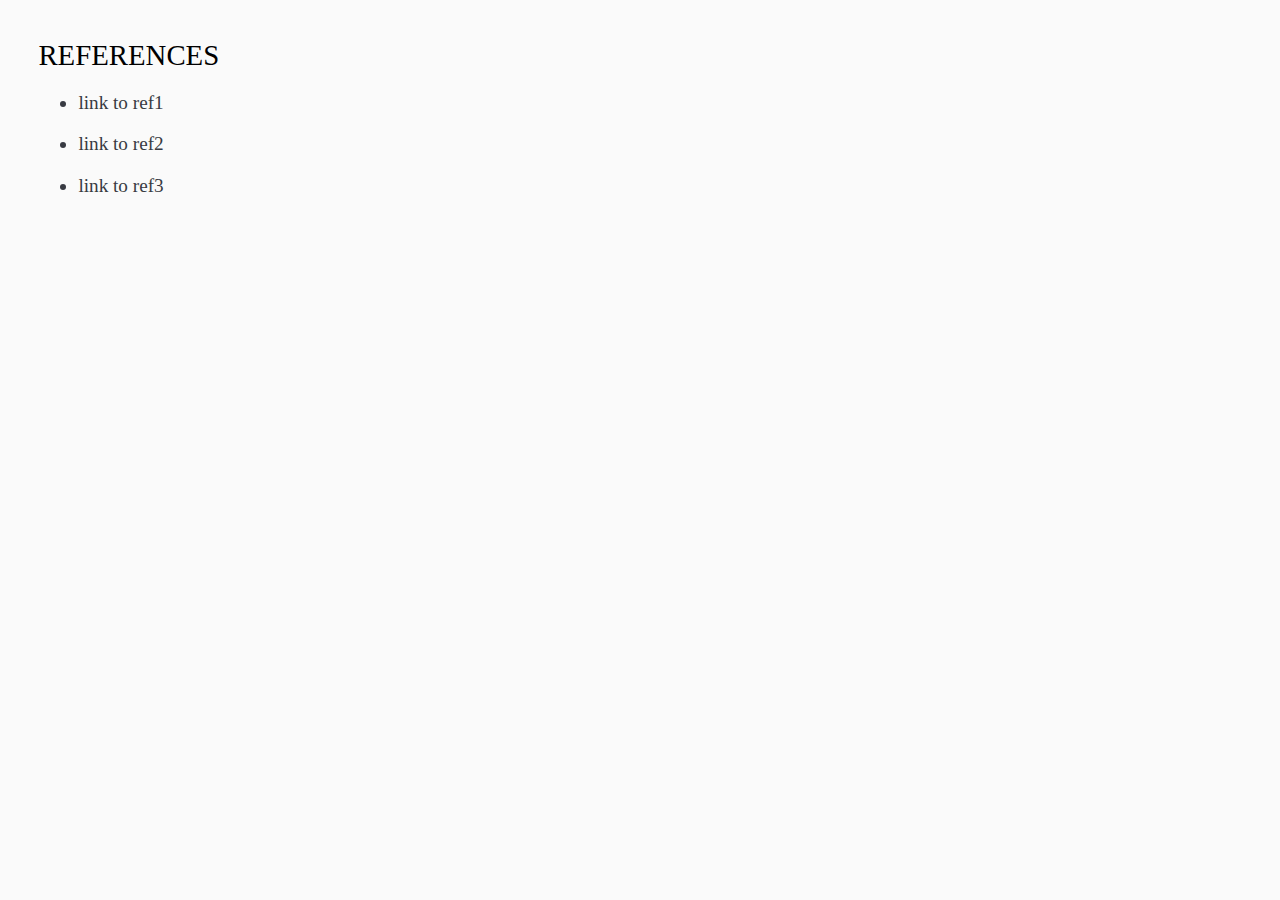
<file: 5_references.md.html>
<!DOCTYPE html>
<html>
  <head>
    <meta charset="utf-8" />
    <title>5_references.md</title>
    <style>body { padding: 0; margin: 0; }
.markdown-preview-plus-view:not([data-use-github-style]) {
  padding: 2em;
  font-size: 1.2em;
  color: #383a42;
  background-color: #fafafa;
}
.markdown-preview-plus-view:not([data-use-github-style]) span.critic.comment > span {
  background-color: #fafafa;
}
.markdown-preview-plus-view:not([data-use-github-style]) > :first-child {
  margin-top: 0;
}
.markdown-preview-plus-view:not([data-use-github-style]) h1,
.markdown-preview-plus-view:not([data-use-github-style]) h2,
.markdown-preview-plus-view:not([data-use-github-style]) h3,
.markdown-preview-plus-view:not([data-use-github-style]) h4,
.markdown-preview-plus-view:not([data-use-github-style]) h5,
.markdown-preview-plus-view:not([data-use-github-style]) h6 {
  line-height: 1.2;
  margin-top: 1.5em;
  margin-bottom: 0.5em;
  color: #000000;
}
.markdown-preview-plus-view:not([data-use-github-style]) h1 {
  font-size: 2.4em;
  font-weight: 300;
}
.markdown-preview-plus-view:not([data-use-github-style]) h2 {
  font-size: 1.8em;
  font-weight: 400;
}
.markdown-preview-plus-view:not([data-use-github-style]) h3 {
  font-size: 1.5em;
  font-weight: 500;
}
.markdown-preview-plus-view:not([data-use-github-style]) h4 {
  font-size: 1.2em;
  font-weight: 600;
}
.markdown-preview-plus-view:not([data-use-github-style]) h5 {
  font-size: 1.1em;
  font-weight: 600;
}
.markdown-preview-plus-view:not([data-use-github-style]) h6 {
  font-size: 1em;
  font-weight: 600;
}
.markdown-preview-plus-view:not([data-use-github-style]) strong {
  color: #000000;
}
.markdown-preview-plus-view:not([data-use-github-style]) del {
  color: #5e616e;
}
.markdown-preview-plus-view:not([data-use-github-style]) a,
.markdown-preview-plus-view:not([data-use-github-style]) a code {
  color: #526fff;
}
.markdown-preview-plus-view:not([data-use-github-style]) img {
  max-width: 100%;
}
.markdown-preview-plus-view:not([data-use-github-style]) > p {
  margin-top: 0;
  margin-bottom: 1.5em;
}
.markdown-preview-plus-view:not([data-use-github-style]) > ul,
.markdown-preview-plus-view:not([data-use-github-style]) > ol {
  margin-bottom: 1.5em;
}
.markdown-preview-plus-view:not([data-use-github-style]) blockquote {
  margin: 1.5em 0;
  font-size: inherit;
  color: #5e616e;
  border-color: #d1d1d2;
  border-width: 4px;
}
.markdown-preview-plus-view:not([data-use-github-style]) hr {
  margin: 3em 0;
  border-top: 2px dashed #d1d1d2;
  background: none;
}
.markdown-preview-plus-view:not([data-use-github-style]) table {
  margin: 1.5em 0;
}
.markdown-preview-plus-view:not([data-use-github-style]) th {
  color: #000000;
}
.markdown-preview-plus-view:not([data-use-github-style]) th,
.markdown-preview-plus-view:not([data-use-github-style]) td {
  padding: 0.66em 1em;
  border: 1px solid #d1d1d2;
}
.markdown-preview-plus-view:not([data-use-github-style]) pre,
.markdown-preview-plus-view:not([data-use-github-style]) code {
  color: #000000;
  background-color: #eaeaeb;
}
.markdown-preview-plus-view:not([data-use-github-style]) pre,
.markdown-preview-plus-view:not([data-use-github-style]) pre.editor-colors {
  margin: 1.5em 0;
  padding: 1em;
  font-size: 0.92em;
  border-radius: 3px;
  background-color: #f0f0f0;
}
.markdown-preview-plus-view:not([data-use-github-style]) kbd {
  color: #000000;
  border: 1px solid #d1d1d2;
  border-bottom: 2px solid #c1c1c2;
  background-color: #eaeaeb;
}

@include 'style-variables';
.markdown-preview-plus-view {
  display: block;
  overflow-x: hidden;
}
.markdown-preview-plus-view .emoji {
  max-width: 1em !important;
}
.markdown-preview-plus-view del {
  text-decoration: none;
  position: relative;
}
.markdown-preview-plus-view del::after {
  border-bottom: 1px solid black;
  content: '';
  left: 0;
  position: absolute;
  right: 0;
  top: 50%;
}
.markdown-preview-plus-view ul.contains-task-list li.task-list-item {
  position: relative;
  list-style-type: none;
}
.markdown-preview-plus-view ul.contains-task-list li.task-list-item input.task-list-item-checkbox {
  position: absolute;
  transform: translateX(-100%);
  width: 30px;
}
.markdown-preview-plus-view span.critic.comment {
  position: relative;
}
.markdown-preview-plus-view span.critic.comment::before {
  content: '\1f4ac';
  position: initial;
}
.markdown-preview-plus-view span.critic.comment > span {
  display: none;
}
.markdown-preview-plus-view span.critic.comment:hover > span {
  display: initial;
  position: absolute;
  top: 100%;
  left: 0;
  border: 1px solid;
  border-radius: 5px;
  max-height: 4em;
  overflow: auto;
}
.markdown-preview-plus-view span.critic.comment:focus > span {
  display: initial;
  text-decoration: underline;
  position: initial;
  top: auto;
  left: auto;
  border: initial;
  border-radius: initial;
}

body.markdown-preview-plus-view[data-use-github-style] {
  overflow: initial !important;
}
.markdown-preview-plus-view[data-use-github-style] {
  overflow: hidden;
  font-family: "Helvetica Neue", Helvetica, "Segoe UI", Arial, freesans, sans-serif;
  line-height: 1.6;
  word-wrap: break-word;
  padding: 30px;
  font-size: 16px;
  color: #333;
  background-color: #fff;
}
.markdown-preview-plus-view[data-use-github-style] > *:first-child {
  margin-top: 0 !important;
}
.markdown-preview-plus-view[data-use-github-style] > *:last-child {
  margin-bottom: 0 !important;
}
.markdown-preview-plus-view[data-use-github-style] a:not([href]) {
  color: inherit;
  text-decoration: none;
}
.markdown-preview-plus-view[data-use-github-style] .absent {
  color: #c00;
}
.markdown-preview-plus-view[data-use-github-style] .anchor {
  position: absolute;
  top: 0;
  left: 0;
  display: block;
  padding-right: 6px;
  padding-left: 30px;
  margin-left: -30px;
}
.markdown-preview-plus-view[data-use-github-style] .anchor:focus {
  outline: none;
}
.markdown-preview-plus-view[data-use-github-style] h1,
.markdown-preview-plus-view[data-use-github-style] h2,
.markdown-preview-plus-view[data-use-github-style] h3,
.markdown-preview-plus-view[data-use-github-style] h4,
.markdown-preview-plus-view[data-use-github-style] h5,
.markdown-preview-plus-view[data-use-github-style] h6 {
  position: relative;
  margin-top: 1em;
  margin-bottom: 16px;
  font-weight: bold;
  line-height: 1.4;
}
.markdown-preview-plus-view[data-use-github-style] h1 .octicon-link,
.markdown-preview-plus-view[data-use-github-style] h2 .octicon-link,
.markdown-preview-plus-view[data-use-github-style] h3 .octicon-link,
.markdown-preview-plus-view[data-use-github-style] h4 .octicon-link,
.markdown-preview-plus-view[data-use-github-style] h5 .octicon-link,
.markdown-preview-plus-view[data-use-github-style] h6 .octicon-link {
  display: none;
  color: #000;
  vertical-align: middle;
}
.markdown-preview-plus-view[data-use-github-style] h1:hover .anchor,
.markdown-preview-plus-view[data-use-github-style] h2:hover .anchor,
.markdown-preview-plus-view[data-use-github-style] h3:hover .anchor,
.markdown-preview-plus-view[data-use-github-style] h4:hover .anchor,
.markdown-preview-plus-view[data-use-github-style] h5:hover .anchor,
.markdown-preview-plus-view[data-use-github-style] h6:hover .anchor {
  padding-left: 8px;
  margin-left: -30px;
  text-decoration: none;
}
.markdown-preview-plus-view[data-use-github-style] h1:hover .anchor .octicon-link,
.markdown-preview-plus-view[data-use-github-style] h2:hover .anchor .octicon-link,
.markdown-preview-plus-view[data-use-github-style] h3:hover .anchor .octicon-link,
.markdown-preview-plus-view[data-use-github-style] h4:hover .anchor .octicon-link,
.markdown-preview-plus-view[data-use-github-style] h5:hover .anchor .octicon-link,
.markdown-preview-plus-view[data-use-github-style] h6:hover .anchor .octicon-link {
  display: inline-block;
}
.markdown-preview-plus-view[data-use-github-style] h1 tt,
.markdown-preview-plus-view[data-use-github-style] h2 tt,
.markdown-preview-plus-view[data-use-github-style] h3 tt,
.markdown-preview-plus-view[data-use-github-style] h4 tt,
.markdown-preview-plus-view[data-use-github-style] h5 tt,
.markdown-preview-plus-view[data-use-github-style] h6 tt,
.markdown-preview-plus-view[data-use-github-style] h1 code,
.markdown-preview-plus-view[data-use-github-style] h2 code,
.markdown-preview-plus-view[data-use-github-style] h3 code,
.markdown-preview-plus-view[data-use-github-style] h4 code,
.markdown-preview-plus-view[data-use-github-style] h5 code,
.markdown-preview-plus-view[data-use-github-style] h6 code {
  font-size: inherit;
}
.markdown-preview-plus-view[data-use-github-style] h1 {
  padding-bottom: 0.3em;
  font-size: 2.25em;
  line-height: 1.2;
  border-bottom: 1px solid #eee;
}
.markdown-preview-plus-view[data-use-github-style] h1 .anchor {
  line-height: 1;
}
.markdown-preview-plus-view[data-use-github-style] h2 {
  padding-bottom: 0.3em;
  font-size: 1.75em;
  line-height: 1.225;
  border-bottom: 1px solid #eee;
}
.markdown-preview-plus-view[data-use-github-style] h2 .anchor {
  line-height: 1;
}
.markdown-preview-plus-view[data-use-github-style] h3 {
  font-size: 1.5em;
  line-height: 1.43;
}
.markdown-preview-plus-view[data-use-github-style] h3 .anchor {
  line-height: 1.2;
}
.markdown-preview-plus-view[data-use-github-style] h4 {
  font-size: 1.25em;
}
.markdown-preview-plus-view[data-use-github-style] h4 .anchor {
  line-height: 1.2;
}
.markdown-preview-plus-view[data-use-github-style] h5 {
  font-size: 1em;
}
.markdown-preview-plus-view[data-use-github-style] h5 .anchor {
  line-height: 1.1;
}
.markdown-preview-plus-view[data-use-github-style] h6 {
  font-size: 1em;
  color: #777;
}
.markdown-preview-plus-view[data-use-github-style] h6 .anchor {
  line-height: 1.1;
}
.markdown-preview-plus-view[data-use-github-style] p,
.markdown-preview-plus-view[data-use-github-style] blockquote,
.markdown-preview-plus-view[data-use-github-style] ul,
.markdown-preview-plus-view[data-use-github-style] ol,
.markdown-preview-plus-view[data-use-github-style] dl,
.markdown-preview-plus-view[data-use-github-style] table,
.markdown-preview-plus-view[data-use-github-style] pre {
  margin-top: 0;
  margin-bottom: 16px;
}
.markdown-preview-plus-view[data-use-github-style] hr {
  height: 4px;
  padding: 0;
  margin: 16px 0;
  background-color: #e7e7e7;
  border: 0 none;
}
.markdown-preview-plus-view[data-use-github-style] ul,
.markdown-preview-plus-view[data-use-github-style] ol {
  padding-left: 2em;
}
.markdown-preview-plus-view[data-use-github-style] ul.no-list,
.markdown-preview-plus-view[data-use-github-style] ol.no-list {
  padding: 0;
  list-style-type: none;
}
.markdown-preview-plus-view[data-use-github-style] ul ul,
.markdown-preview-plus-view[data-use-github-style] ul ol,
.markdown-preview-plus-view[data-use-github-style] ol ol,
.markdown-preview-plus-view[data-use-github-style] ol ul {
  margin-top: 0;
  margin-bottom: 0;
}
.markdown-preview-plus-view[data-use-github-style] li > p {
  margin-top: 16px;
}
.markdown-preview-plus-view[data-use-github-style] dl {
  padding: 0;
}
.markdown-preview-plus-view[data-use-github-style] dl dt {
  padding: 0;
  margin-top: 16px;
  font-size: 1em;
  font-style: italic;
  font-weight: bold;
}
.markdown-preview-plus-view[data-use-github-style] dl dd {
  padding: 0 16px;
  margin-bottom: 16px;
}
.markdown-preview-plus-view[data-use-github-style] blockquote {
  padding: 0 15px;
  color: #777;
  border-left: 4px solid #ddd;
}
.markdown-preview-plus-view[data-use-github-style] blockquote > :first-child {
  margin-top: 0;
}
.markdown-preview-plus-view[data-use-github-style] blockquote > :last-child {
  margin-bottom: 0;
}
.markdown-preview-plus-view[data-use-github-style] table {
  display: block;
  width: 100%;
  overflow: auto;
  word-break: normal;
  word-break: keep-all;
}
.markdown-preview-plus-view[data-use-github-style] table th {
  font-weight: bold;
}
.markdown-preview-plus-view[data-use-github-style] table th,
.markdown-preview-plus-view[data-use-github-style] table td {
  padding: 6px 13px;
  border: 1px solid #ddd;
}
.markdown-preview-plus-view[data-use-github-style] table tr {
  background-color: #fff;
  border-top: 1px solid #ccc;
}
.markdown-preview-plus-view[data-use-github-style] table tr:nth-child(2n) {
  background-color: #f8f8f8;
}
.markdown-preview-plus-view[data-use-github-style] img {
  max-width: 100%;
  -moz-box-sizing: border-box;
  box-sizing: border-box;
}
.markdown-preview-plus-view[data-use-github-style] .emoji {
  max-width: none;
}
.markdown-preview-plus-view[data-use-github-style] span.frame {
  display: block;
  overflow: hidden;
}
.markdown-preview-plus-view[data-use-github-style] span.frame > span {
  display: block;
  float: left;
  width: auto;
  padding: 7px;
  margin: 13px 0 0;
  overflow: hidden;
  border: 1px solid #ddd;
}
.markdown-preview-plus-view[data-use-github-style] span.frame span img {
  display: block;
  float: left;
}
.markdown-preview-plus-view[data-use-github-style] span.frame span span {
  display: block;
  padding: 5px 0 0;
  clear: both;
  color: #333;
}
.markdown-preview-plus-view[data-use-github-style] span.align-center {
  display: block;
  overflow: hidden;
  clear: both;
}
.markdown-preview-plus-view[data-use-github-style] span.align-center > span {
  display: block;
  margin: 13px auto 0;
  overflow: hidden;
  text-align: center;
}
.markdown-preview-plus-view[data-use-github-style] span.align-center span img {
  margin: 0 auto;
  text-align: center;
}
.markdown-preview-plus-view[data-use-github-style] span.align-right {
  display: block;
  overflow: hidden;
  clear: both;
}
.markdown-preview-plus-view[data-use-github-style] span.align-right > span {
  display: block;
  margin: 13px 0 0;
  overflow: hidden;
  text-align: right;
}
.markdown-preview-plus-view[data-use-github-style] span.align-right span img {
  margin: 0;
  text-align: right;
}
.markdown-preview-plus-view[data-use-github-style] span.float-left {
  display: block;
  float: left;
  margin-right: 13px;
  overflow: hidden;
}
.markdown-preview-plus-view[data-use-github-style] span.float-left span {
  margin: 13px 0 0;
}
.markdown-preview-plus-view[data-use-github-style] span.float-right {
  display: block;
  float: right;
  margin-left: 13px;
  overflow: hidden;
}
.markdown-preview-plus-view[data-use-github-style] span.float-right > span {
  display: block;
  margin: 13px auto 0;
  overflow: hidden;
  text-align: right;
}
.markdown-preview-plus-view[data-use-github-style] code,
.markdown-preview-plus-view[data-use-github-style] tt {
  padding: 0;
  padding-top: 0.2em;
  padding-bottom: 0.2em;
  margin: 0;
  font-size: 85%;
  background-color: rgba(0, 0, 0, 0.04);
  border-radius: 3px;
}
.markdown-preview-plus-view[data-use-github-style] code:before,
.markdown-preview-plus-view[data-use-github-style] tt:before,
.markdown-preview-plus-view[data-use-github-style] code:after,
.markdown-preview-plus-view[data-use-github-style] tt:after {
  letter-spacing: -0.2em;
  content: "\00a0";
}
.markdown-preview-plus-view[data-use-github-style] code br,
.markdown-preview-plus-view[data-use-github-style] tt br {
  display: none;
}
.markdown-preview-plus-view[data-use-github-style] del code {
  text-decoration: inherit;
}
.markdown-preview-plus-view[data-use-github-style] pre > code {
  padding: 0;
  margin: 0;
  font-size: 100%;
  word-break: normal;
  white-space: pre;
  background: transparent;
  border: 0;
}
.markdown-preview-plus-view[data-use-github-style] .highlight {
  margin-bottom: 16px;
}
.markdown-preview-plus-view[data-use-github-style] .highlight pre,
.markdown-preview-plus-view[data-use-github-style] pre {
  padding: 16px;
  overflow: auto;
  font-size: 85%;
  line-height: 1.45;
  background-color: #f7f7f7;
  border-radius: 3px;
}
.markdown-preview-plus-view[data-use-github-style] .highlight pre {
  margin-bottom: 0;
  word-break: normal;
}
.markdown-preview-plus-view[data-use-github-style] pre {
  word-wrap: normal;
}
.markdown-preview-plus-view[data-use-github-style] pre code,
.markdown-preview-plus-view[data-use-github-style] pre tt {
  display: inline;
  max-width: initial;
  padding: 0;
  margin: 0;
  overflow: initial;
  line-height: inherit;
  word-wrap: normal;
  background-color: transparent;
  border: 0;
}
.markdown-preview-plus-view[data-use-github-style] pre code:before,
.markdown-preview-plus-view[data-use-github-style] pre tt:before,
.markdown-preview-plus-view[data-use-github-style] pre code:after,
.markdown-preview-plus-view[data-use-github-style] pre tt:after {
  content: normal;
}
.markdown-preview-plus-view[data-use-github-style] kbd {
  display: inline-block;
  padding: 3px 5px;
  font-size: 11px;
  line-height: 10px;
  color: #555;
  vertical-align: middle;
  background-color: #fcfcfc;
  border: solid 1px #ccc;
  border-bottom-color: #bbb;
  border-radius: 3px;
  box-shadow: inset 0 -1px 0 #bbb;
}
.markdown-preview-plus-view[data-use-github-style] span.critic.comment > span {
  background-color: #fff;
}
.markdown-preview-plus-view[data-use-github-style] a {
  color: #337ab7;
}
.markdown-preview-plus-view[data-use-github-style] pre,
.markdown-preview-plus-view[data-use-github-style] code {
  color: inherit;
}
.markdown-preview-plus-view[data-use-github-style] pre,
.markdown-preview-plus-view[data-use-github-style] pre.editor-colors {
  padding: 0.8em 1em;
  margin-bottom: 1em;
  font-size: 0.85em;
  border-radius: 4px;
  overflow: auto;
}

.bracket-matcher .region {
  border-bottom: 1px dotted lime;
  position: absolute;
}
.line-number.bracket-matcher.bracket-matcher {
  color: #383a42;
  background-color: #e5e5e6;
}

.spell-check-misspelling .region {
  border-bottom: 2px dotted rgba(255, 51, 51, 0.75);
}
.spell-check-corrections {
  width: 25em !important;
}

pre.editor-colors {
  background-color: #fafafa;
  color: #383a42;
}
pre.editor-colors .line.cursor-line {
  background-color: rgba(56, 58, 66, 0.05);
}
pre.editor-colors .invisible {
  color: #383a42;
}
pre.editor-colors .cursor {
  border-left: 2px solid #526fff;
}
pre.editor-colors .selection .region {
  background-color: #e5e5e6;
}
pre.editor-colors .bracket-matcher .region {
  border-bottom: 1px solid #526fff;
  box-sizing: border-box;
}
pre.editor-colors .invisible-character {
  color: rgba(56, 58, 66, 0.2);
}
pre.editor-colors .indent-guide {
  color: rgba(56, 58, 66, 0.2);
}
pre.editor-colors .wrap-guide {
  background-color: rgba(56, 58, 66, 0.2);
}
pre.editor-colors .find-result .region.region.region,
pre.editor-colors .current-result .region.region.region {
  border-radius: 2px;
  background-color: rgba(82, 111, 255, 0.2);
  transition: border-color 0.4s;
}
pre.editor-colors .find-result .region.region.region {
  border: 2px solid transparent;
}
pre.editor-colors .current-result .region.region.region {
  border: 2px solid #526fff;
  transition-duration: .1s;
}
pre.editor-colors .gutter .line-number {
  color: #9d9d9f;
  -webkit-font-smoothing: antialiased;
}
pre.editor-colors .gutter .line-number.cursor-line {
  color: #383a42;
  background-color: #e5e5e6;
}
pre.editor-colors .gutter .line-number.cursor-line-no-selection {
  background-color: transparent;
}
pre.editor-colors .gutter .line-number .icon-right {
  color: #383a42;
}
pre.editor-colors .gutter:not(.git-diff-icon) .line-number.git-line-removed.git-line-removed::before {
  bottom: -3px;
}
pre.editor-colors .gutter:not(.git-diff-icon) .line-number.git-line-removed::after {
  content: "";
  position: absolute;
  left: 0px;
  bottom: 0px;
  width: 25px;
  border-bottom: 1px dotted rgba(255, 20, 20, 0.5);
  pointer-events: none;
}
pre.editor-colors .gutter .line-number.folded,
pre.editor-colors .gutter .line-number:after,
pre.editor-colors .fold-marker:after {
  color: #383a42;
}
.syntax--comment {
  color: #a0a1a7;
  font-style: italic;
}
.syntax--comment .syntax--markup.syntax--link {
  color: #a0a1a7;
}
.syntax--entity.syntax--name.syntax--type {
  color: #c18401;
}
.syntax--entity.syntax--other.syntax--inherited-class {
  color: #50a14f;
}
.syntax--keyword {
  color: #a626a4;
}
.syntax--keyword.syntax--control {
  color: #a626a4;
}
.syntax--keyword.syntax--operator {
  color: #383a42;
}
.syntax--keyword.syntax--other.syntax--special-method {
  color: #4078f2;
}
.syntax--keyword.syntax--other.syntax--unit {
  color: #986801;
}
.syntax--storage {
  color: #a626a4;
}
.syntax--storage.syntax--type.syntax--annotation,
.syntax--storage.syntax--type.syntax--primitive {
  color: #a626a4;
}
.syntax--storage.syntax--modifier.syntax--package,
.syntax--storage.syntax--modifier.syntax--import {
  color: #383a42;
}
.syntax--constant {
  color: #986801;
}
.syntax--constant.syntax--variable {
  color: #986801;
}
.syntax--constant.syntax--character.syntax--escape {
  color: #0184bc;
}
.syntax--constant.syntax--numeric {
  color: #986801;
}
.syntax--constant.syntax--other.syntax--color {
  color: #0184bc;
}
.syntax--constant.syntax--other.syntax--symbol {
  color: #0184bc;
}
.syntax--variable {
  color: #e45649;
}
.syntax--variable.syntax--interpolation {
  color: #ca1243;
}
.syntax--variable.syntax--parameter {
  color: #383a42;
}
.syntax--string {
  color: #50a14f;
}
.syntax--string.syntax--regexp {
  color: #0184bc;
}
.syntax--string.syntax--regexp .syntax--source.syntax--ruby.syntax--embedded {
  color: #c18401;
}
.syntax--string.syntax--other.syntax--link {
  color: #e45649;
}
.syntax--punctuation.syntax--definition.syntax--comment {
  color: #a0a1a7;
}
.syntax--punctuation.syntax--definition.syntax--method-parameters,
.syntax--punctuation.syntax--definition.syntax--function-parameters,
.syntax--punctuation.syntax--definition.syntax--parameters,
.syntax--punctuation.syntax--definition.syntax--separator,
.syntax--punctuation.syntax--definition.syntax--seperator,
.syntax--punctuation.syntax--definition.syntax--array {
  color: #383a42;
}
.syntax--punctuation.syntax--definition.syntax--heading,
.syntax--punctuation.syntax--definition.syntax--identity {
  color: #4078f2;
}
.syntax--punctuation.syntax--definition.syntax--bold {
  color: #c18401;
  font-weight: bold;
}
.syntax--punctuation.syntax--definition.syntax--italic {
  color: #a626a4;
  font-style: italic;
}
.syntax--punctuation.syntax--section.syntax--embedded {
  color: #ca1243;
}
.syntax--punctuation.syntax--section.syntax--method,
.syntax--punctuation.syntax--section.syntax--class,
.syntax--punctuation.syntax--section.syntax--inner-class {
  color: #383a42;
}
.syntax--support.syntax--class {
  color: #c18401;
}
.syntax--support.syntax--type {
  color: #0184bc;
}
.syntax--support.syntax--function {
  color: #0184bc;
}
.syntax--support.syntax--function.syntax--any-method {
  color: #4078f2;
}
.syntax--entity.syntax--name.syntax--function {
  color: #4078f2;
}
.syntax--entity.syntax--name.syntax--class,
.syntax--entity.syntax--name.syntax--type.syntax--class {
  color: #c18401;
}
.syntax--entity.syntax--name.syntax--section {
  color: #4078f2;
}
.syntax--entity.syntax--name.syntax--tag {
  color: #e45649;
}
.syntax--entity.syntax--other.syntax--attribute-name {
  color: #986801;
}
.syntax--entity.syntax--other.syntax--attribute-name.syntax--id {
  color: #4078f2;
}
.syntax--meta.syntax--class {
  color: #c18401;
}
.syntax--meta.syntax--class.syntax--body {
  color: #383a42;
}
.syntax--meta.syntax--method-call,
.syntax--meta.syntax--method {
  color: #383a42;
}
.syntax--meta.syntax--definition.syntax--variable {
  color: #e45649;
}
.syntax--meta.syntax--link {
  color: #986801;
}
.syntax--meta.syntax--require {
  color: #4078f2;
}
.syntax--meta.syntax--selector {
  color: #a626a4;
}
.syntax--meta.syntax--separator {
  color: #383a42;
}
.syntax--meta.syntax--tag {
  color: #383a42;
}
.syntax--underline {
  text-decoration: underline;
}
.syntax--none {
  color: #383a42;
}
.syntax--invalid.syntax--deprecated {
  color: #000000 !important;
  background-color: #f2a60d !important;
}
.syntax--invalid.syntax--illegal {
  color: white !important;
  background-color: #ff1414 !important;
}
.syntax--markup.syntax--bold {
  color: #986801;
  font-weight: bold;
}
.syntax--markup.syntax--changed {
  color: #a626a4;
}
.syntax--markup.syntax--deleted {
  color: #e45649;
}
.syntax--markup.syntax--italic {
  color: #a626a4;
  font-style: italic;
}
.syntax--markup.syntax--heading {
  color: #e45649;
}
.syntax--markup.syntax--heading .syntax--punctuation.syntax--definition.syntax--heading {
  color: #4078f2;
}
.syntax--markup.syntax--link {
  color: #0184bc;
}
.syntax--markup.syntax--inserted {
  color: #50a14f;
}
.syntax--markup.syntax--quote {
  color: #986801;
}
.syntax--markup.syntax--raw {
  color: #50a14f;
}
.syntax--source.syntax--c .syntax--keyword.syntax--operator {
  color: #a626a4;
}
.syntax--source.syntax--cpp .syntax--keyword.syntax--operator {
  color: #a626a4;
}
.syntax--source.syntax--cs .syntax--keyword.syntax--operator {
  color: #a626a4;
}
.syntax--source.syntax--css .syntax--property-name,
.syntax--source.syntax--css .syntax--property-value {
  color: #696c77;
}
.syntax--source.syntax--css .syntax--property-name.syntax--support,
.syntax--source.syntax--css .syntax--property-value.syntax--support {
  color: #383a42;
}
.syntax--source.syntax--elixir .syntax--source.syntax--embedded.syntax--source {
  color: #383a42;
}
.syntax--source.syntax--elixir .syntax--constant.syntax--language,
.syntax--source.syntax--elixir .syntax--constant.syntax--numeric,
.syntax--source.syntax--elixir .syntax--constant.syntax--definition {
  color: #4078f2;
}
.syntax--source.syntax--elixir .syntax--variable.syntax--definition,
.syntax--source.syntax--elixir .syntax--variable.syntax--anonymous {
  color: #a626a4;
}
.syntax--source.syntax--elixir .syntax--parameter.syntax--variable.syntax--function {
  color: #986801;
  font-style: italic;
}
.syntax--source.syntax--elixir .syntax--quoted {
  color: #50a14f;
}
.syntax--source.syntax--elixir .syntax--keyword.syntax--special-method,
.syntax--source.syntax--elixir .syntax--embedded.syntax--section,
.syntax--source.syntax--elixir .syntax--embedded.syntax--source.syntax--empty {
  color: #e45649;
}
.syntax--source.syntax--elixir .syntax--readwrite.syntax--module .syntax--punctuation {
  color: #e45649;
}
.syntax--source.syntax--elixir .syntax--regexp.syntax--section,
.syntax--source.syntax--elixir .syntax--regexp.syntax--string {
  color: #ca1243;
}
.syntax--source.syntax--elixir .syntax--separator,
.syntax--source.syntax--elixir .syntax--keyword.syntax--operator {
  color: #986801;
}
.syntax--source.syntax--elixir .syntax--variable.syntax--constant {
  color: #c18401;
}
.syntax--source.syntax--elixir .syntax--array,
.syntax--source.syntax--elixir .syntax--scope,
.syntax--source.syntax--elixir .syntax--section {
  color: #696c77;
}
.syntax--source.syntax--gfm .syntax--markup {
  -webkit-font-smoothing: auto;
}
.syntax--source.syntax--gfm .syntax--link .syntax--entity {
  color: #4078f2;
}
.syntax--source.syntax--go .syntax--storage.syntax--type.syntax--string {
  color: #a626a4;
}
.syntax--source.syntax--ini .syntax--keyword.syntax--other.syntax--definition.syntax--ini {
  color: #e45649;
}
.syntax--source.syntax--java .syntax--storage.syntax--modifier.syntax--import {
  color: #c18401;
}
.syntax--source.syntax--java .syntax--storage.syntax--type {
  color: #c18401;
}
.syntax--source.syntax--java .syntax--keyword.syntax--operator.syntax--instanceof {
  color: #a626a4;
}
.syntax--source.syntax--java-properties .syntax--meta.syntax--key-pair {
  color: #e45649;
}
.syntax--source.syntax--java-properties .syntax--meta.syntax--key-pair > .syntax--punctuation {
  color: #383a42;
}
.syntax--source.syntax--js .syntax--keyword.syntax--operator {
  color: #0184bc;
}
.syntax--source.syntax--js .syntax--keyword.syntax--operator.syntax--delete,
.syntax--source.syntax--js .syntax--keyword.syntax--operator.syntax--in,
.syntax--source.syntax--js .syntax--keyword.syntax--operator.syntax--of,
.syntax--source.syntax--js .syntax--keyword.syntax--operator.syntax--instanceof,
.syntax--source.syntax--js .syntax--keyword.syntax--operator.syntax--new,
.syntax--source.syntax--js .syntax--keyword.syntax--operator.syntax--typeof,
.syntax--source.syntax--js .syntax--keyword.syntax--operator.syntax--void {
  color: #a626a4;
}
.syntax--source.syntax--json .syntax--meta.syntax--structure.syntax--dictionary.syntax--json > .syntax--string.syntax--quoted.syntax--json {
  color: #e45649;
}
.syntax--source.syntax--json .syntax--meta.syntax--structure.syntax--dictionary.syntax--json > .syntax--string.syntax--quoted.syntax--json > .syntax--punctuation.syntax--string {
  color: #e45649;
}
.syntax--source.syntax--json .syntax--meta.syntax--structure.syntax--dictionary.syntax--json > .syntax--value.syntax--json > .syntax--string.syntax--quoted.syntax--json,
.syntax--source.syntax--json .syntax--meta.syntax--structure.syntax--array.syntax--json > .syntax--value.syntax--json > .syntax--string.syntax--quoted.syntax--json,
.syntax--source.syntax--json .syntax--meta.syntax--structure.syntax--dictionary.syntax--json > .syntax--value.syntax--json > .syntax--string.syntax--quoted.syntax--json > .syntax--punctuation,
.syntax--source.syntax--json .syntax--meta.syntax--structure.syntax--array.syntax--json > .syntax--value.syntax--json > .syntax--string.syntax--quoted.syntax--json > .syntax--punctuation {
  color: #50a14f;
}
.syntax--source.syntax--json .syntax--meta.syntax--structure.syntax--dictionary.syntax--json > .syntax--constant.syntax--language.syntax--json,
.syntax--source.syntax--json .syntax--meta.syntax--structure.syntax--array.syntax--json > .syntax--constant.syntax--language.syntax--json {
  color: #0184bc;
}
.syntax--source.syntax--ruby .syntax--constant.syntax--other.syntax--symbol > .syntax--punctuation {
  color: inherit;
}
.syntax--source.syntax--php .syntax--class.syntax--bracket {
  color: #383a42;
}
.syntax--source.syntax--python .syntax--keyword.syntax--operator.syntax--logical.syntax--python {
  color: #a626a4;
}
.syntax--source.syntax--python .syntax--variable.syntax--parameter {
  color: #986801;
}
</style>

  </head>
  <body class="markdown-preview-plus-view">
    <h3>REFERENCES</h3>
<ul>
<li>
<p>link to ref1</p>
</li>
<li>
<p>link to ref2</p>
</li>
<li>
<p>link to ref3</p>
</li>
</ul>

  </body>
</html>
</file>
